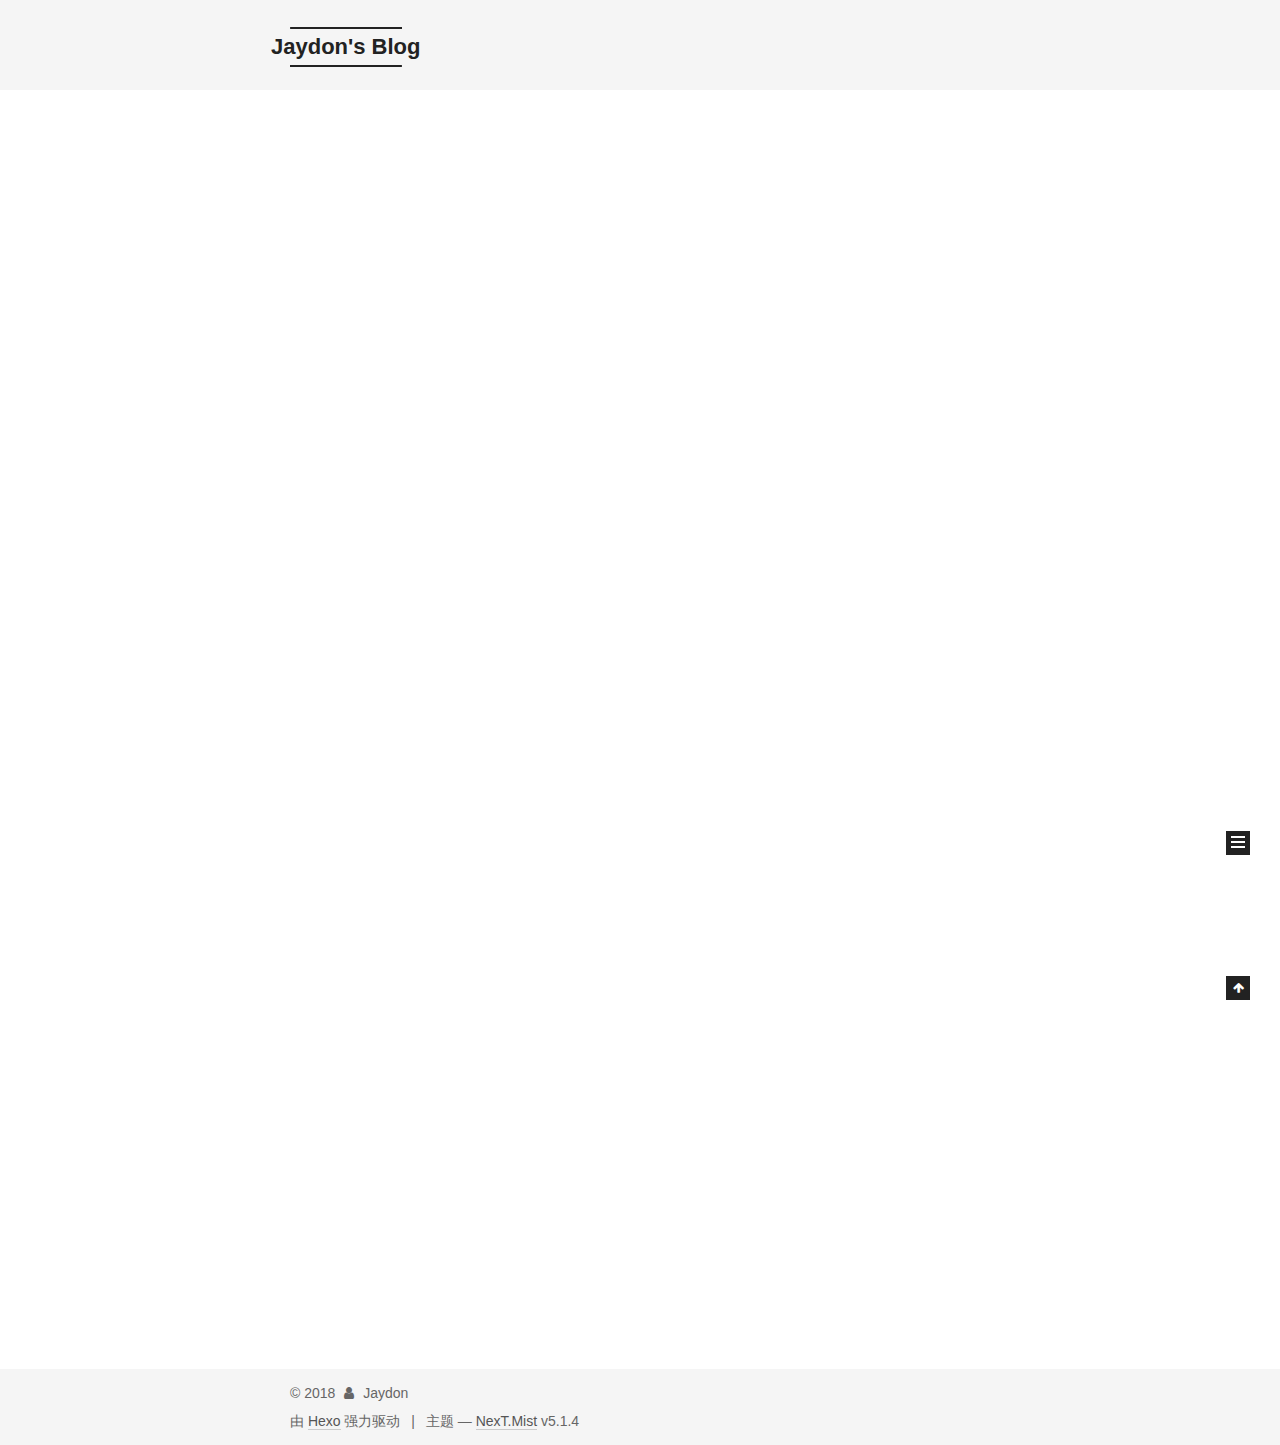
<file: index.html>
<!DOCTYPE html>



  


<html class="theme-next mist use-motion" lang="zh-Hans">
<head>
  <meta charset="UTF-8"/>
<meta http-equiv="X-UA-Compatible" content="IE=edge" />
<meta name="viewport" content="width=device-width, initial-scale=1, maximum-scale=1"/>
<meta name="theme-color" content="#222">









<meta http-equiv="Cache-Control" content="no-transform" />
<meta http-equiv="Cache-Control" content="no-siteapp" />
















  
  
  <link href="/lib/fancybox/source/jquery.fancybox.css?v=2.1.5" rel="stylesheet" type="text/css" />







<link href="/lib/font-awesome/css/font-awesome.min.css?v=4.6.2" rel="stylesheet" type="text/css" />

<link href="/css/main.css?v=5.1.4" rel="stylesheet" type="text/css" />


  <link rel="apple-touch-icon" sizes="180x180" href="/images/apple-touch-icon-next.png?v=5.1.4">


  <link rel="icon" type="image/png" sizes="32x32" href="/images/favicon-32x32-next.png?v=5.1.4">


  <link rel="icon" type="image/png" sizes="16x16" href="/images/favicon-16x16-next.png?v=5.1.4">


  <link rel="mask-icon" href="/images/logo.svg?v=5.1.4" color="#222">





  <meta name="keywords" content="Hexo, NexT" />










<meta property="og:type" content="website">
<meta property="og:title" content="Jaydon&#39;s Blog">
<meta property="og:url" content="http://yoursite.com/index.html">
<meta property="og:site_name" content="Jaydon&#39;s Blog">
<meta property="og:locale" content="zh-Hans">
<meta name="twitter:card" content="summary">
<meta name="twitter:title" content="Jaydon&#39;s Blog">



<script type="text/javascript" id="hexo.configurations">
  var NexT = window.NexT || {};
  var CONFIG = {
    root: '/',
    scheme: 'Mist',
    version: '5.1.4',
    sidebar: {"position":"left","display":"post","offset":12,"b2t":false,"scrollpercent":false,"onmobile":false},
    fancybox: true,
    tabs: true,
    motion: {"enable":true,"async":false,"transition":{"post_block":"fadeIn","post_header":"slideDownIn","post_body":"slideDownIn","coll_header":"slideLeftIn","sidebar":"slideUpIn"}},
    duoshuo: {
      userId: '0',
      author: '博主'
    },
    algolia: {
      applicationID: '',
      apiKey: '',
      indexName: '',
      hits: {"per_page":10},
      labels: {"input_placeholder":"Search for Posts","hits_empty":"We didn't find any results for the search: ${query}","hits_stats":"${hits} results found in ${time} ms"}
    }
  };
</script>



  <link rel="canonical" href="http://yoursite.com/"/>





  <title>Jaydon's Blog</title>
  








</head>

<body itemscope itemtype="http://schema.org/WebPage" lang="zh-Hans">

  
  
    
  

  <div class="container sidebar-position-left 
  page-home">
    <div class="headband"></div>

    <header id="header" class="header" itemscope itemtype="http://schema.org/WPHeader">
      <div class="header-inner"><div class="site-brand-wrapper">
  <div class="site-meta ">
    

    <div class="custom-logo-site-title">
      <a href="/"  class="brand" rel="start">
        <span class="logo-line-before"><i></i></span>
        <span class="site-title">Jaydon's Blog</span>
        <span class="logo-line-after"><i></i></span>
      </a>
    </div>
      
        <p class="site-subtitle"></p>
      
  </div>

  <div class="site-nav-toggle">
    <button>
      <span class="btn-bar"></span>
      <span class="btn-bar"></span>
      <span class="btn-bar"></span>
    </button>
  </div>
</div>

<nav class="site-nav">
  

  
    <ul id="menu" class="menu">
      
        
        <li class="menu-item menu-item-home">
          <a href="/" rel="section">
            
              <i class="menu-item-icon fa fa-fw fa-home"></i> <br />
            
            首页
          </a>
        </li>
      
        
        <li class="menu-item menu-item-archives">
          <a href="/archives/" rel="section">
            
              <i class="menu-item-icon fa fa-fw fa-archive"></i> <br />
            
            归档
          </a>
        </li>
      

      
    </ul>
  

  
</nav>



 </div>
    </header>

    <main id="main" class="main">
      <div class="main-inner">
        <div class="content-wrap">
          <div id="content" class="content">
            
  <section id="posts" class="posts-expand">
    
      

  

  
  
  

  <article class="post post-type-normal" itemscope itemtype="http://schema.org/Article">
  
  
  
  <div class="post-block">
    <link itemprop="mainEntityOfPage" href="http://yoursite.com/2018/05/20/test-my-site/">

    <span hidden itemprop="author" itemscope itemtype="http://schema.org/Person">
      <meta itemprop="name" content="Jaydon">
      <meta itemprop="description" content="">
      <meta itemprop="image" content="/images/avatar.gif">
    </span>

    <span hidden itemprop="publisher" itemscope itemtype="http://schema.org/Organization">
      <meta itemprop="name" content="Jaydon's Blog">
    </span>

    
      <header class="post-header">

        
        
          <h1 class="post-title" itemprop="name headline">
                
                <a class="post-title-link" href="/2018/05/20/test-my-site/" itemprop="url">test_my_site</a></h1>
        

        <div class="post-meta">
          <span class="post-time">
            
              <span class="post-meta-item-icon">
                <i class="fa fa-calendar-o"></i>
              </span>
              
                <span class="post-meta-item-text">发表于</span>
              
              <time title="创建于" itemprop="dateCreated datePublished" datetime="2018-05-20T15:51:15+08:00">
                2018-05-20
              </time>
            

            

            
          </span>

          

          
            
          

          
          
             <span id="/2018/05/20/test-my-site/" class="leancloud_visitors" data-flag-title="test_my_site">
               <span class="post-meta-divider">|</span>
               <span class="post-meta-item-icon">
                 <i class="fa fa-eye"></i>
               </span>
               
                 <span class="post-meta-item-text">阅读次数&#58;</span>
               
                 <span class="leancloud-visitors-count"></span>
             </span>
          

          

          

          

        </div>
      </header>
    

    
    
    
    <div class="post-body" itemprop="articleBody">

      
      

      
        
          
            
          
        
      
    </div>
    
    
    

    

    

    

    <footer class="post-footer">
      

      

      

      
      
        <div class="post-eof"></div>
      
    </footer>
  </div>
  
  
  
  </article>


    
      

  

  
  
  

  <article class="post post-type-normal" itemscope itemtype="http://schema.org/Article">
  
  
  
  <div class="post-block">
    <link itemprop="mainEntityOfPage" href="http://yoursite.com/2018/05/20/hello-world/">

    <span hidden itemprop="author" itemscope itemtype="http://schema.org/Person">
      <meta itemprop="name" content="Jaydon">
      <meta itemprop="description" content="">
      <meta itemprop="image" content="/images/avatar.gif">
    </span>

    <span hidden itemprop="publisher" itemscope itemtype="http://schema.org/Organization">
      <meta itemprop="name" content="Jaydon's Blog">
    </span>

    
      <header class="post-header">

        
        
          <h1 class="post-title" itemprop="name headline">
                
                <a class="post-title-link" href="/2018/05/20/hello-world/" itemprop="url">Hello World</a></h1>
        

        <div class="post-meta">
          <span class="post-time">
            
              <span class="post-meta-item-icon">
                <i class="fa fa-calendar-o"></i>
              </span>
              
                <span class="post-meta-item-text">发表于</span>
              
              <time title="创建于" itemprop="dateCreated datePublished" datetime="2018-05-20T15:50:12+08:00">
                2018-05-20
              </time>
            

            

            
          </span>

          

          
            
          

          
          
             <span id="/2018/05/20/hello-world/" class="leancloud_visitors" data-flag-title="Hello World">
               <span class="post-meta-divider">|</span>
               <span class="post-meta-item-icon">
                 <i class="fa fa-eye"></i>
               </span>
               
                 <span class="post-meta-item-text">阅读次数&#58;</span>
               
                 <span class="leancloud-visitors-count"></span>
             </span>
          

          

          

          

        </div>
      </header>
    

    
    
    
    <div class="post-body" itemprop="articleBody">

      
      

      
        
          
            <p>Welcome to <a href="https://hexo.io/" target="_blank" rel="noopener">Hexo</a>! This is your very first post. Check <a href="https://hexo.io/docs/" target="_blank" rel="noopener">documentation</a> for more info. If you get any problems when using Hexo, you can find the answer in <a href="https://hexo.io/docs/troubleshooting.html" target="_blank" rel="noopener">troubleshooting</a> or you can ask me on <a href="https://github.com/hexojs/hexo/issues" target="_blank" rel="noopener">GitHub</a>.</p>
<h2 id="Quick-Start"><a href="#Quick-Start" class="headerlink" title="Quick Start"></a>Quick Start</h2><h3 id="Create-a-new-post"><a href="#Create-a-new-post" class="headerlink" title="Create a new post"></a>Create a new post</h3><figure class="highlight bash"><table><tr><td class="gutter"><pre><span class="line">1</span><br></pre></td><td class="code"><pre><span class="line">$ hexo new <span class="string">"My New Post"</span></span><br></pre></td></tr></table></figure>
<p>More info: <a href="https://hexo.io/docs/writing.html" target="_blank" rel="noopener">Writing</a></p>
<h3 id="Run-server"><a href="#Run-server" class="headerlink" title="Run server"></a>Run server</h3><figure class="highlight bash"><table><tr><td class="gutter"><pre><span class="line">1</span><br></pre></td><td class="code"><pre><span class="line">$ hexo server</span><br></pre></td></tr></table></figure>
<p>More info: <a href="https://hexo.io/docs/server.html" target="_blank" rel="noopener">Server</a></p>
<h3 id="Generate-static-files"><a href="#Generate-static-files" class="headerlink" title="Generate static files"></a>Generate static files</h3><figure class="highlight bash"><table><tr><td class="gutter"><pre><span class="line">1</span><br></pre></td><td class="code"><pre><span class="line">$ hexo generate</span><br></pre></td></tr></table></figure>
<p>More info: <a href="https://hexo.io/docs/generating.html" target="_blank" rel="noopener">Generating</a></p>
<h3 id="Deploy-to-remote-sites"><a href="#Deploy-to-remote-sites" class="headerlink" title="Deploy to remote sites"></a>Deploy to remote sites</h3><figure class="highlight bash"><table><tr><td class="gutter"><pre><span class="line">1</span><br></pre></td><td class="code"><pre><span class="line">$ hexo deploy</span><br></pre></td></tr></table></figure>
<p>More info: <a href="https://hexo.io/docs/deployment.html" target="_blank" rel="noopener">Deployment</a></p>

          
        
      
    </div>
    
    
    

    

    

    

    <footer class="post-footer">
      

      

      

      
      
        <div class="post-eof"></div>
      
    </footer>
  </div>
  
  
  
  </article>


    
  </section>

  


          </div>
          


          

        </div>
        
          
  
  <div class="sidebar-toggle">
    <div class="sidebar-toggle-line-wrap">
      <span class="sidebar-toggle-line sidebar-toggle-line-first"></span>
      <span class="sidebar-toggle-line sidebar-toggle-line-middle"></span>
      <span class="sidebar-toggle-line sidebar-toggle-line-last"></span>
    </div>
  </div>

  <aside id="sidebar" class="sidebar">
    
    <div class="sidebar-inner">

      

      

      <section class="site-overview-wrap sidebar-panel sidebar-panel-active">
        <div class="site-overview">
          <div class="site-author motion-element" itemprop="author" itemscope itemtype="http://schema.org/Person">
            
              <p class="site-author-name" itemprop="name">Jaydon</p>
              <p class="site-description motion-element" itemprop="description"></p>
          </div>

          <nav class="site-state motion-element">

            
              <div class="site-state-item site-state-posts">
              
                <a href="/archives/">
              
                  <span class="site-state-item-count">2</span>
                  <span class="site-state-item-name">日志</span>
                </a>
              </div>
            

            

            

          </nav>

          

          

          
          

          
          

          

        </div>
      </section>

      

      

    </div>
  </aside>


        
      </div>
    </main>

    <footer id="footer" class="footer">
      <div class="footer-inner">
        <div class="copyright">&copy; <span itemprop="copyrightYear">2018</span>
  <span class="with-love">
    <i class="fa fa-user"></i>
  </span>
  <span class="author" itemprop="copyrightHolder">Jaydon</span>

  
</div>


  <div class="powered-by">由 <a class="theme-link" target="_blank" href="https://hexo.io">Hexo</a> 强力驱动</div>



  <span class="post-meta-divider">|</span>



  <div class="theme-info">主题 &mdash; <a class="theme-link" target="_blank" href="https://github.com/iissnan/hexo-theme-next">NexT.Mist</a> v5.1.4</div>




        







        
      </div>
    </footer>

    
      <div class="back-to-top">
        <i class="fa fa-arrow-up"></i>
        
      </div>
    

    

  </div>

  

<script type="text/javascript">
  if (Object.prototype.toString.call(window.Promise) !== '[object Function]') {
    window.Promise = null;
  }
</script>









  












  
  
    <script type="text/javascript" src="/lib/jquery/index.js?v=2.1.3"></script>
  

  
  
    <script type="text/javascript" src="/lib/fastclick/lib/fastclick.min.js?v=1.0.6"></script>
  

  
  
    <script type="text/javascript" src="/lib/jquery_lazyload/jquery.lazyload.js?v=1.9.7"></script>
  

  
  
    <script type="text/javascript" src="/lib/velocity/velocity.min.js?v=1.2.1"></script>
  

  
  
    <script type="text/javascript" src="/lib/velocity/velocity.ui.min.js?v=1.2.1"></script>
  

  
  
    <script type="text/javascript" src="/lib/fancybox/source/jquery.fancybox.pack.js?v=2.1.5"></script>
  


  


  <script type="text/javascript" src="/js/src/utils.js?v=5.1.4"></script>

  <script type="text/javascript" src="/js/src/motion.js?v=5.1.4"></script>



  
  

  

  


  <script type="text/javascript" src="/js/src/bootstrap.js?v=5.1.4"></script>



  


  




	





  





  












  





  

  
  <script src="https://cdn1.lncld.net/static/js/av-core-mini-0.6.4.js"></script>
  <script>AV.initialize("VWWiW6R28MJQiFze7Guunl2O-gzGzoHsz", "YFIaRroh2pTRQ7T59sVFHTlN");</script>
  <script>
    function showTime(Counter) {
      var query = new AV.Query(Counter);
      var entries = [];
      var $visitors = $(".leancloud_visitors");

      $visitors.each(function () {
        entries.push( $(this).attr("id").trim() );
      });

      query.containedIn('url', entries);
      query.find()
        .done(function (results) {
          var COUNT_CONTAINER_REF = '.leancloud-visitors-count';

          if (results.length === 0) {
            $visitors.find(COUNT_CONTAINER_REF).text(0);
            return;
          }

          for (var i = 0; i < results.length; i++) {
            var item = results[i];
            var url = item.get('url');
            var time = item.get('time');
            var element = document.getElementById(url);

            $(element).find(COUNT_CONTAINER_REF).text(time);
          }
          for(var i = 0; i < entries.length; i++) {
            var url = entries[i];
            var element = document.getElementById(url);
            var countSpan = $(element).find(COUNT_CONTAINER_REF);
            if( countSpan.text() == '') {
              countSpan.text(0);
            }
          }
        })
        .fail(function (object, error) {
          console.log("Error: " + error.code + " " + error.message);
        });
    }

    function addCount(Counter) {
      var $visitors = $(".leancloud_visitors");
      var url = $visitors.attr('id').trim();
      var title = $visitors.attr('data-flag-title').trim();
      var query = new AV.Query(Counter);

      query.equalTo("url", url);
      query.find({
        success: function(results) {
          if (results.length > 0) {
            var counter = results[0];
            counter.fetchWhenSave(true);
            counter.increment("time");
            counter.save(null, {
              success: function(counter) {
                var $element = $(document.getElementById(url));
                $element.find('.leancloud-visitors-count').text(counter.get('time'));
              },
              error: function(counter, error) {
                console.log('Failed to save Visitor num, with error message: ' + error.message);
              }
            });
          } else {
            var newcounter = new Counter();
            /* Set ACL */
            var acl = new AV.ACL();
            acl.setPublicReadAccess(true);
            acl.setPublicWriteAccess(true);
            newcounter.setACL(acl);
            /* End Set ACL */
            newcounter.set("title", title);
            newcounter.set("url", url);
            newcounter.set("time", 1);
            newcounter.save(null, {
              success: function(newcounter) {
                var $element = $(document.getElementById(url));
                $element.find('.leancloud-visitors-count').text(newcounter.get('time'));
              },
              error: function(newcounter, error) {
                console.log('Failed to create');
              }
            });
          }
        },
        error: function(error) {
          console.log('Error:' + error.code + " " + error.message);
        }
      });
    }

    $(function() {
      var Counter = AV.Object.extend("Counter");
      if ($('.leancloud_visitors').length == 1) {
        addCount(Counter);
      } else if ($('.post-title-link').length > 1) {
        showTime(Counter);
      }
    });
  </script>



  

  

  
  

  

  

  

</body>
</html>
</file>
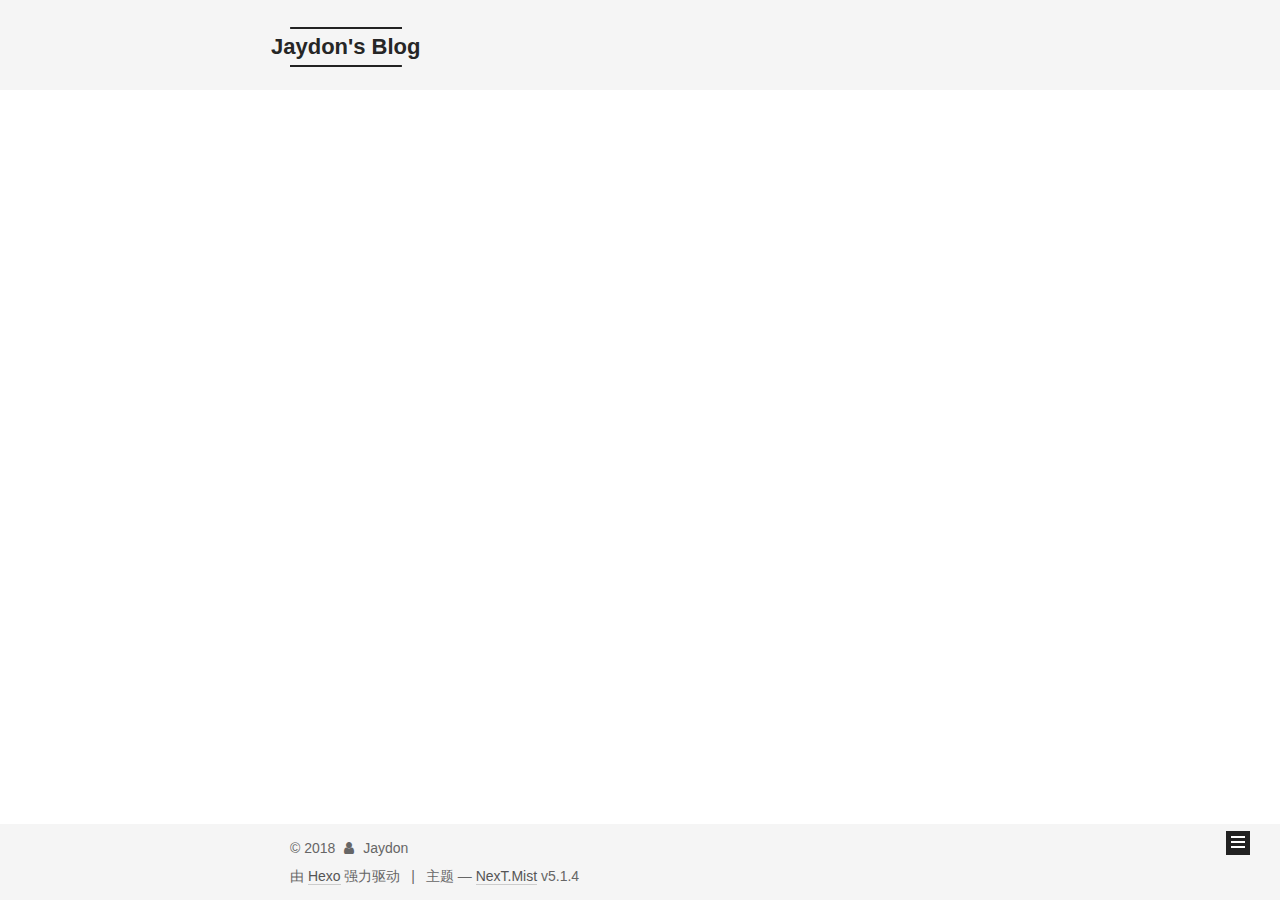
<file: archives/index.html>
<!DOCTYPE html>



  


<html class="theme-next mist use-motion" lang="zh-Hans">
<head>
  <meta charset="UTF-8"/>
<meta http-equiv="X-UA-Compatible" content="IE=edge" />
<meta name="viewport" content="width=device-width, initial-scale=1, maximum-scale=1"/>
<meta name="theme-color" content="#222">









<meta http-equiv="Cache-Control" content="no-transform" />
<meta http-equiv="Cache-Control" content="no-siteapp" />
















  
  
  <link href="/lib/fancybox/source/jquery.fancybox.css?v=2.1.5" rel="stylesheet" type="text/css" />







<link href="/lib/font-awesome/css/font-awesome.min.css?v=4.6.2" rel="stylesheet" type="text/css" />

<link href="/css/main.css?v=5.1.4" rel="stylesheet" type="text/css" />


  <link rel="apple-touch-icon" sizes="180x180" href="/images/apple-touch-icon-next.png?v=5.1.4">


  <link rel="icon" type="image/png" sizes="32x32" href="/images/favicon-32x32-next.png?v=5.1.4">


  <link rel="icon" type="image/png" sizes="16x16" href="/images/favicon-16x16-next.png?v=5.1.4">


  <link rel="mask-icon" href="/images/logo.svg?v=5.1.4" color="#222">





  <meta name="keywords" content="Hexo, NexT" />










<meta property="og:type" content="website">
<meta property="og:title" content="Jaydon&#39;s Blog">
<meta property="og:url" content="http://yoursite.com/archives/index.html">
<meta property="og:site_name" content="Jaydon&#39;s Blog">
<meta property="og:locale" content="zh-Hans">
<meta name="twitter:card" content="summary">
<meta name="twitter:title" content="Jaydon&#39;s Blog">



<script type="text/javascript" id="hexo.configurations">
  var NexT = window.NexT || {};
  var CONFIG = {
    root: '/',
    scheme: 'Mist',
    version: '5.1.4',
    sidebar: {"position":"left","display":"post","offset":12,"b2t":false,"scrollpercent":false,"onmobile":false},
    fancybox: true,
    tabs: true,
    motion: {"enable":true,"async":false,"transition":{"post_block":"fadeIn","post_header":"slideDownIn","post_body":"slideDownIn","coll_header":"slideLeftIn","sidebar":"slideUpIn"}},
    duoshuo: {
      userId: '0',
      author: '博主'
    },
    algolia: {
      applicationID: '',
      apiKey: '',
      indexName: '',
      hits: {"per_page":10},
      labels: {"input_placeholder":"Search for Posts","hits_empty":"We didn't find any results for the search: ${query}","hits_stats":"${hits} results found in ${time} ms"}
    }
  };
</script>



  <link rel="canonical" href="http://yoursite.com/archives/"/>





  <title>归档 | Jaydon's Blog</title>
  








</head>

<body itemscope itemtype="http://schema.org/WebPage" lang="zh-Hans">

  
  
    
  

  <div class="container sidebar-position-left page-archive">
    <div class="headband"></div>

    <header id="header" class="header" itemscope itemtype="http://schema.org/WPHeader">
      <div class="header-inner"><div class="site-brand-wrapper">
  <div class="site-meta ">
    

    <div class="custom-logo-site-title">
      <a href="/"  class="brand" rel="start">
        <span class="logo-line-before"><i></i></span>
        <span class="site-title">Jaydon's Blog</span>
        <span class="logo-line-after"><i></i></span>
      </a>
    </div>
      
        <p class="site-subtitle"></p>
      
  </div>

  <div class="site-nav-toggle">
    <button>
      <span class="btn-bar"></span>
      <span class="btn-bar"></span>
      <span class="btn-bar"></span>
    </button>
  </div>
</div>

<nav class="site-nav">
  

  
    <ul id="menu" class="menu">
      
        
        <li class="menu-item menu-item-home">
          <a href="/" rel="section">
            
              <i class="menu-item-icon fa fa-fw fa-home"></i> <br />
            
            首页
          </a>
        </li>
      
        
        <li class="menu-item menu-item-archives">
          <a href="/archives/" rel="section">
            
              <i class="menu-item-icon fa fa-fw fa-archive"></i> <br />
            
            归档
          </a>
        </li>
      

      
    </ul>
  

  
</nav>



 </div>
    </header>

    <main id="main" class="main">
      <div class="main-inner">
        <div class="content-wrap">
          <div id="content" class="content">
            

  
  
  
  <div class="post-block archive">
    <div id="posts" class="posts-collapse">
      <span class="archive-move-on"></span>

      <span class="archive-page-counter">
        
        
        
          
        
        嗯..! 目前共计 2 篇日志。 继续努力。
      </span>

      

        
        
        

        
          
          <div class="collection-title">
            <h1 class="archive-year" id="archive-year-2018">2018</h1>
          </div>
        
        

        

  <article class="post post-type-normal" itemscope itemtype="http://schema.org/Article">
    <header class="post-header">

      <h2 class="post-title">
        
            <a class="post-title-link" href="/2018/05/20/test-my-site/" itemprop="url">
              
                <span itemprop="name">test_my_site</span>
              
            </a>
        
      </h2>

      <div class="post-meta">
        <time class="post-time" itemprop="dateCreated"
              datetime="2018-05-20T15:51:15+08:00"
              content="2018-05-20" >
          05-20
        </time>
      </div>

    </header>
  </article>



      

        
        
        

        
        

        

  <article class="post post-type-normal" itemscope itemtype="http://schema.org/Article">
    <header class="post-header">

      <h2 class="post-title">
        
            <a class="post-title-link" href="/2018/05/20/hello-world/" itemprop="url">
              
                <span itemprop="name">Hello World</span>
              
            </a>
        
      </h2>

      <div class="post-meta">
        <time class="post-time" itemprop="dateCreated"
              datetime="2018-05-20T15:50:12+08:00"
              content="2018-05-20" >
          05-20
        </time>
      </div>

    </header>
  </article>



      

    </div>
  </div>
  
  
  

  



          </div>
          


          

        </div>
        
          
  
  <div class="sidebar-toggle">
    <div class="sidebar-toggle-line-wrap">
      <span class="sidebar-toggle-line sidebar-toggle-line-first"></span>
      <span class="sidebar-toggle-line sidebar-toggle-line-middle"></span>
      <span class="sidebar-toggle-line sidebar-toggle-line-last"></span>
    </div>
  </div>

  <aside id="sidebar" class="sidebar">
    
    <div class="sidebar-inner">

      

      

      <section class="site-overview-wrap sidebar-panel sidebar-panel-active">
        <div class="site-overview">
          <div class="site-author motion-element" itemprop="author" itemscope itemtype="http://schema.org/Person">
            
              <p class="site-author-name" itemprop="name">Jaydon</p>
              <p class="site-description motion-element" itemprop="description"></p>
          </div>

          <nav class="site-state motion-element">

            
              <div class="site-state-item site-state-posts">
              
                <a href="/archives/">
              
                  <span class="site-state-item-count">2</span>
                  <span class="site-state-item-name">日志</span>
                </a>
              </div>
            

            

            

          </nav>

          

          

          
          

          
          

          

        </div>
      </section>

      

      

    </div>
  </aside>


        
      </div>
    </main>

    <footer id="footer" class="footer">
      <div class="footer-inner">
        <div class="copyright">&copy; <span itemprop="copyrightYear">2018</span>
  <span class="with-love">
    <i class="fa fa-user"></i>
  </span>
  <span class="author" itemprop="copyrightHolder">Jaydon</span>

  
</div>


  <div class="powered-by">由 <a class="theme-link" target="_blank" href="https://hexo.io">Hexo</a> 强力驱动</div>



  <span class="post-meta-divider">|</span>



  <div class="theme-info">主题 &mdash; <a class="theme-link" target="_blank" href="https://github.com/iissnan/hexo-theme-next">NexT.Mist</a> v5.1.4</div>




        







        
      </div>
    </footer>

    
      <div class="back-to-top">
        <i class="fa fa-arrow-up"></i>
        
      </div>
    

    

  </div>

  

<script type="text/javascript">
  if (Object.prototype.toString.call(window.Promise) !== '[object Function]') {
    window.Promise = null;
  }
</script>









  












  
  
    <script type="text/javascript" src="/lib/jquery/index.js?v=2.1.3"></script>
  

  
  
    <script type="text/javascript" src="/lib/fastclick/lib/fastclick.min.js?v=1.0.6"></script>
  

  
  
    <script type="text/javascript" src="/lib/jquery_lazyload/jquery.lazyload.js?v=1.9.7"></script>
  

  
  
    <script type="text/javascript" src="/lib/velocity/velocity.min.js?v=1.2.1"></script>
  

  
  
    <script type="text/javascript" src="/lib/velocity/velocity.ui.min.js?v=1.2.1"></script>
  

  
  
    <script type="text/javascript" src="/lib/fancybox/source/jquery.fancybox.pack.js?v=2.1.5"></script>
  


  


  <script type="text/javascript" src="/js/src/utils.js?v=5.1.4"></script>

  <script type="text/javascript" src="/js/src/motion.js?v=5.1.4"></script>



  
  

  

  


  <script type="text/javascript" src="/js/src/bootstrap.js?v=5.1.4"></script>



  


  




	





  





  












  





  

  
  <script src="https://cdn1.lncld.net/static/js/av-core-mini-0.6.4.js"></script>
  <script>AV.initialize("VWWiW6R28MJQiFze7Guunl2O-gzGzoHsz", "YFIaRroh2pTRQ7T59sVFHTlN");</script>
  <script>
    function showTime(Counter) {
      var query = new AV.Query(Counter);
      var entries = [];
      var $visitors = $(".leancloud_visitors");

      $visitors.each(function () {
        entries.push( $(this).attr("id").trim() );
      });

      query.containedIn('url', entries);
      query.find()
        .done(function (results) {
          var COUNT_CONTAINER_REF = '.leancloud-visitors-count';

          if (results.length === 0) {
            $visitors.find(COUNT_CONTAINER_REF).text(0);
            return;
          }

          for (var i = 0; i < results.length; i++) {
            var item = results[i];
            var url = item.get('url');
            var time = item.get('time');
            var element = document.getElementById(url);

            $(element).find(COUNT_CONTAINER_REF).text(time);
          }
          for(var i = 0; i < entries.length; i++) {
            var url = entries[i];
            var element = document.getElementById(url);
            var countSpan = $(element).find(COUNT_CONTAINER_REF);
            if( countSpan.text() == '') {
              countSpan.text(0);
            }
          }
        })
        .fail(function (object, error) {
          console.log("Error: " + error.code + " " + error.message);
        });
    }

    function addCount(Counter) {
      var $visitors = $(".leancloud_visitors");
      var url = $visitors.attr('id').trim();
      var title = $visitors.attr('data-flag-title').trim();
      var query = new AV.Query(Counter);

      query.equalTo("url", url);
      query.find({
        success: function(results) {
          if (results.length > 0) {
            var counter = results[0];
            counter.fetchWhenSave(true);
            counter.increment("time");
            counter.save(null, {
              success: function(counter) {
                var $element = $(document.getElementById(url));
                $element.find('.leancloud-visitors-count').text(counter.get('time'));
              },
              error: function(counter, error) {
                console.log('Failed to save Visitor num, with error message: ' + error.message);
              }
            });
          } else {
            var newcounter = new Counter();
            /* Set ACL */
            var acl = new AV.ACL();
            acl.setPublicReadAccess(true);
            acl.setPublicWriteAccess(true);
            newcounter.setACL(acl);
            /* End Set ACL */
            newcounter.set("title", title);
            newcounter.set("url", url);
            newcounter.set("time", 1);
            newcounter.save(null, {
              success: function(newcounter) {
                var $element = $(document.getElementById(url));
                $element.find('.leancloud-visitors-count').text(newcounter.get('time'));
              },
              error: function(newcounter, error) {
                console.log('Failed to create');
              }
            });
          }
        },
        error: function(error) {
          console.log('Error:' + error.code + " " + error.message);
        }
      });
    }

    $(function() {
      var Counter = AV.Object.extend("Counter");
      if ($('.leancloud_visitors').length == 1) {
        addCount(Counter);
      } else if ($('.post-title-link').length > 1) {
        showTime(Counter);
      }
    });
  </script>



  

  

  
  

  

  

  

</body>
</html>
</file>
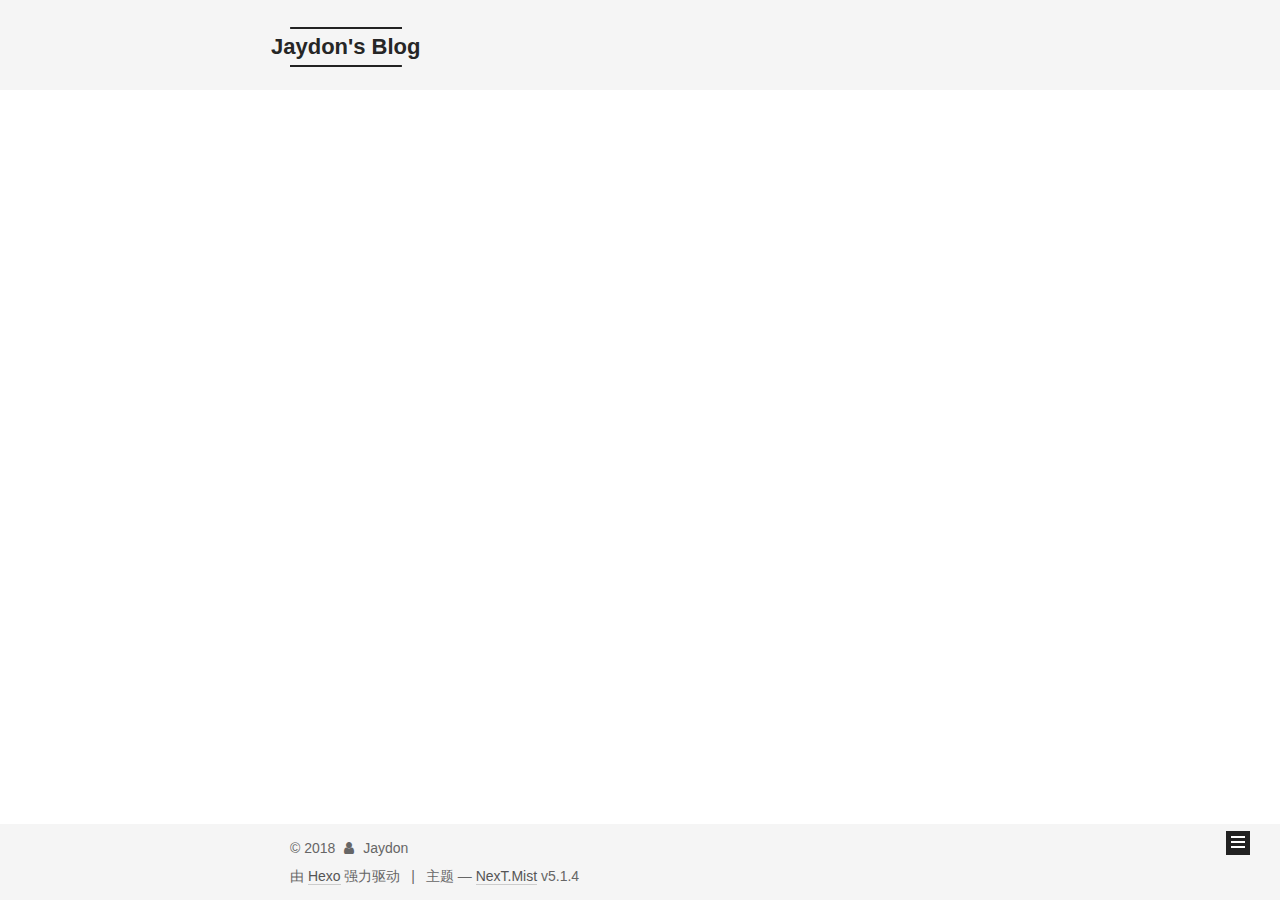
<file: archives/2018/index.html>
<!DOCTYPE html>



  


<html class="theme-next mist use-motion" lang="zh-Hans">
<head>
  <meta charset="UTF-8"/>
<meta http-equiv="X-UA-Compatible" content="IE=edge" />
<meta name="viewport" content="width=device-width, initial-scale=1, maximum-scale=1"/>
<meta name="theme-color" content="#222">









<meta http-equiv="Cache-Control" content="no-transform" />
<meta http-equiv="Cache-Control" content="no-siteapp" />
















  
  
  <link href="/lib/fancybox/source/jquery.fancybox.css?v=2.1.5" rel="stylesheet" type="text/css" />







<link href="/lib/font-awesome/css/font-awesome.min.css?v=4.6.2" rel="stylesheet" type="text/css" />

<link href="/css/main.css?v=5.1.4" rel="stylesheet" type="text/css" />


  <link rel="apple-touch-icon" sizes="180x180" href="/images/apple-touch-icon-next.png?v=5.1.4">


  <link rel="icon" type="image/png" sizes="32x32" href="/images/favicon-32x32-next.png?v=5.1.4">


  <link rel="icon" type="image/png" sizes="16x16" href="/images/favicon-16x16-next.png?v=5.1.4">


  <link rel="mask-icon" href="/images/logo.svg?v=5.1.4" color="#222">





  <meta name="keywords" content="Hexo, NexT" />










<meta property="og:type" content="website">
<meta property="og:title" content="Jaydon&#39;s Blog">
<meta property="og:url" content="http://yoursite.com/archives/2018/index.html">
<meta property="og:site_name" content="Jaydon&#39;s Blog">
<meta property="og:locale" content="zh-Hans">
<meta name="twitter:card" content="summary">
<meta name="twitter:title" content="Jaydon&#39;s Blog">



<script type="text/javascript" id="hexo.configurations">
  var NexT = window.NexT || {};
  var CONFIG = {
    root: '/',
    scheme: 'Mist',
    version: '5.1.4',
    sidebar: {"position":"left","display":"post","offset":12,"b2t":false,"scrollpercent":false,"onmobile":false},
    fancybox: true,
    tabs: true,
    motion: {"enable":true,"async":false,"transition":{"post_block":"fadeIn","post_header":"slideDownIn","post_body":"slideDownIn","coll_header":"slideLeftIn","sidebar":"slideUpIn"}},
    duoshuo: {
      userId: '0',
      author: '博主'
    },
    algolia: {
      applicationID: '',
      apiKey: '',
      indexName: '',
      hits: {"per_page":10},
      labels: {"input_placeholder":"Search for Posts","hits_empty":"We didn't find any results for the search: ${query}","hits_stats":"${hits} results found in ${time} ms"}
    }
  };
</script>



  <link rel="canonical" href="http://yoursite.com/archives/2018/"/>





  <title>归档 | Jaydon's Blog</title>
  








</head>

<body itemscope itemtype="http://schema.org/WebPage" lang="zh-Hans">

  
  
    
  

  <div class="container sidebar-position-left page-archive">
    <div class="headband"></div>

    <header id="header" class="header" itemscope itemtype="http://schema.org/WPHeader">
      <div class="header-inner"><div class="site-brand-wrapper">
  <div class="site-meta ">
    

    <div class="custom-logo-site-title">
      <a href="/"  class="brand" rel="start">
        <span class="logo-line-before"><i></i></span>
        <span class="site-title">Jaydon's Blog</span>
        <span class="logo-line-after"><i></i></span>
      </a>
    </div>
      
        <p class="site-subtitle"></p>
      
  </div>

  <div class="site-nav-toggle">
    <button>
      <span class="btn-bar"></span>
      <span class="btn-bar"></span>
      <span class="btn-bar"></span>
    </button>
  </div>
</div>

<nav class="site-nav">
  

  
    <ul id="menu" class="menu">
      
        
        <li class="menu-item menu-item-home">
          <a href="/" rel="section">
            
              <i class="menu-item-icon fa fa-fw fa-home"></i> <br />
            
            首页
          </a>
        </li>
      
        
        <li class="menu-item menu-item-archives">
          <a href="/archives/" rel="section">
            
              <i class="menu-item-icon fa fa-fw fa-archive"></i> <br />
            
            归档
          </a>
        </li>
      

      
    </ul>
  

  
</nav>



 </div>
    </header>

    <main id="main" class="main">
      <div class="main-inner">
        <div class="content-wrap">
          <div id="content" class="content">
            

  
  
  
  <div class="post-block archive">
    <div id="posts" class="posts-collapse">
      <span class="archive-move-on"></span>

      <span class="archive-page-counter">
        
        
        
          
        
        嗯..! 目前共计 2 篇日志。 继续努力。
      </span>

      

        
        
        

        
          
          <div class="collection-title">
            <h1 class="archive-year" id="archive-year-2018">2018</h1>
          </div>
        
        

        

  <article class="post post-type-normal" itemscope itemtype="http://schema.org/Article">
    <header class="post-header">

      <h2 class="post-title">
        
            <a class="post-title-link" href="/2018/05/20/test-my-site/" itemprop="url">
              
                <span itemprop="name">test_my_site</span>
              
            </a>
        
      </h2>

      <div class="post-meta">
        <time class="post-time" itemprop="dateCreated"
              datetime="2018-05-20T15:51:15+08:00"
              content="2018-05-20" >
          05-20
        </time>
      </div>

    </header>
  </article>



      

        
        
        

        
        

        

  <article class="post post-type-normal" itemscope itemtype="http://schema.org/Article">
    <header class="post-header">

      <h2 class="post-title">
        
            <a class="post-title-link" href="/2018/05/20/hello-world/" itemprop="url">
              
                <span itemprop="name">Hello World</span>
              
            </a>
        
      </h2>

      <div class="post-meta">
        <time class="post-time" itemprop="dateCreated"
              datetime="2018-05-20T15:50:12+08:00"
              content="2018-05-20" >
          05-20
        </time>
      </div>

    </header>
  </article>



      

    </div>
  </div>
  
  
  

  



          </div>
          


          

        </div>
        
          
  
  <div class="sidebar-toggle">
    <div class="sidebar-toggle-line-wrap">
      <span class="sidebar-toggle-line sidebar-toggle-line-first"></span>
      <span class="sidebar-toggle-line sidebar-toggle-line-middle"></span>
      <span class="sidebar-toggle-line sidebar-toggle-line-last"></span>
    </div>
  </div>

  <aside id="sidebar" class="sidebar">
    
    <div class="sidebar-inner">

      

      

      <section class="site-overview-wrap sidebar-panel sidebar-panel-active">
        <div class="site-overview">
          <div class="site-author motion-element" itemprop="author" itemscope itemtype="http://schema.org/Person">
            
              <p class="site-author-name" itemprop="name">Jaydon</p>
              <p class="site-description motion-element" itemprop="description"></p>
          </div>

          <nav class="site-state motion-element">

            
              <div class="site-state-item site-state-posts">
              
                <a href="/archives/">
              
                  <span class="site-state-item-count">2</span>
                  <span class="site-state-item-name">日志</span>
                </a>
              </div>
            

            

            

          </nav>

          

          

          
          

          
          

          

        </div>
      </section>

      

      

    </div>
  </aside>


        
      </div>
    </main>

    <footer id="footer" class="footer">
      <div class="footer-inner">
        <div class="copyright">&copy; <span itemprop="copyrightYear">2018</span>
  <span class="with-love">
    <i class="fa fa-user"></i>
  </span>
  <span class="author" itemprop="copyrightHolder">Jaydon</span>

  
</div>


  <div class="powered-by">由 <a class="theme-link" target="_blank" href="https://hexo.io">Hexo</a> 强力驱动</div>



  <span class="post-meta-divider">|</span>



  <div class="theme-info">主题 &mdash; <a class="theme-link" target="_blank" href="https://github.com/iissnan/hexo-theme-next">NexT.Mist</a> v5.1.4</div>




        







        
      </div>
    </footer>

    
      <div class="back-to-top">
        <i class="fa fa-arrow-up"></i>
        
      </div>
    

    

  </div>

  

<script type="text/javascript">
  if (Object.prototype.toString.call(window.Promise) !== '[object Function]') {
    window.Promise = null;
  }
</script>









  












  
  
    <script type="text/javascript" src="/lib/jquery/index.js?v=2.1.3"></script>
  

  
  
    <script type="text/javascript" src="/lib/fastclick/lib/fastclick.min.js?v=1.0.6"></script>
  

  
  
    <script type="text/javascript" src="/lib/jquery_lazyload/jquery.lazyload.js?v=1.9.7"></script>
  

  
  
    <script type="text/javascript" src="/lib/velocity/velocity.min.js?v=1.2.1"></script>
  

  
  
    <script type="text/javascript" src="/lib/velocity/velocity.ui.min.js?v=1.2.1"></script>
  

  
  
    <script type="text/javascript" src="/lib/fancybox/source/jquery.fancybox.pack.js?v=2.1.5"></script>
  


  


  <script type="text/javascript" src="/js/src/utils.js?v=5.1.4"></script>

  <script type="text/javascript" src="/js/src/motion.js?v=5.1.4"></script>



  
  

  

  


  <script type="text/javascript" src="/js/src/bootstrap.js?v=5.1.4"></script>



  


  




	





  





  












  





  

  
  <script src="https://cdn1.lncld.net/static/js/av-core-mini-0.6.4.js"></script>
  <script>AV.initialize("VWWiW6R28MJQiFze7Guunl2O-gzGzoHsz", "YFIaRroh2pTRQ7T59sVFHTlN");</script>
  <script>
    function showTime(Counter) {
      var query = new AV.Query(Counter);
      var entries = [];
      var $visitors = $(".leancloud_visitors");

      $visitors.each(function () {
        entries.push( $(this).attr("id").trim() );
      });

      query.containedIn('url', entries);
      query.find()
        .done(function (results) {
          var COUNT_CONTAINER_REF = '.leancloud-visitors-count';

          if (results.length === 0) {
            $visitors.find(COUNT_CONTAINER_REF).text(0);
            return;
          }

          for (var i = 0; i < results.length; i++) {
            var item = results[i];
            var url = item.get('url');
            var time = item.get('time');
            var element = document.getElementById(url);

            $(element).find(COUNT_CONTAINER_REF).text(time);
          }
          for(var i = 0; i < entries.length; i++) {
            var url = entries[i];
            var element = document.getElementById(url);
            var countSpan = $(element).find(COUNT_CONTAINER_REF);
            if( countSpan.text() == '') {
              countSpan.text(0);
            }
          }
        })
        .fail(function (object, error) {
          console.log("Error: " + error.code + " " + error.message);
        });
    }

    function addCount(Counter) {
      var $visitors = $(".leancloud_visitors");
      var url = $visitors.attr('id').trim();
      var title = $visitors.attr('data-flag-title').trim();
      var query = new AV.Query(Counter);

      query.equalTo("url", url);
      query.find({
        success: function(results) {
          if (results.length > 0) {
            var counter = results[0];
            counter.fetchWhenSave(true);
            counter.increment("time");
            counter.save(null, {
              success: function(counter) {
                var $element = $(document.getElementById(url));
                $element.find('.leancloud-visitors-count').text(counter.get('time'));
              },
              error: function(counter, error) {
                console.log('Failed to save Visitor num, with error message: ' + error.message);
              }
            });
          } else {
            var newcounter = new Counter();
            /* Set ACL */
            var acl = new AV.ACL();
            acl.setPublicReadAccess(true);
            acl.setPublicWriteAccess(true);
            newcounter.setACL(acl);
            /* End Set ACL */
            newcounter.set("title", title);
            newcounter.set("url", url);
            newcounter.set("time", 1);
            newcounter.save(null, {
              success: function(newcounter) {
                var $element = $(document.getElementById(url));
                $element.find('.leancloud-visitors-count').text(newcounter.get('time'));
              },
              error: function(newcounter, error) {
                console.log('Failed to create');
              }
            });
          }
        },
        error: function(error) {
          console.log('Error:' + error.code + " " + error.message);
        }
      });
    }

    $(function() {
      var Counter = AV.Object.extend("Counter");
      if ($('.leancloud_visitors').length == 1) {
        addCount(Counter);
      } else if ($('.post-title-link').length > 1) {
        showTime(Counter);
      }
    });
  </script>



  

  

  
  

  

  

  

</body>
</html>
</file>
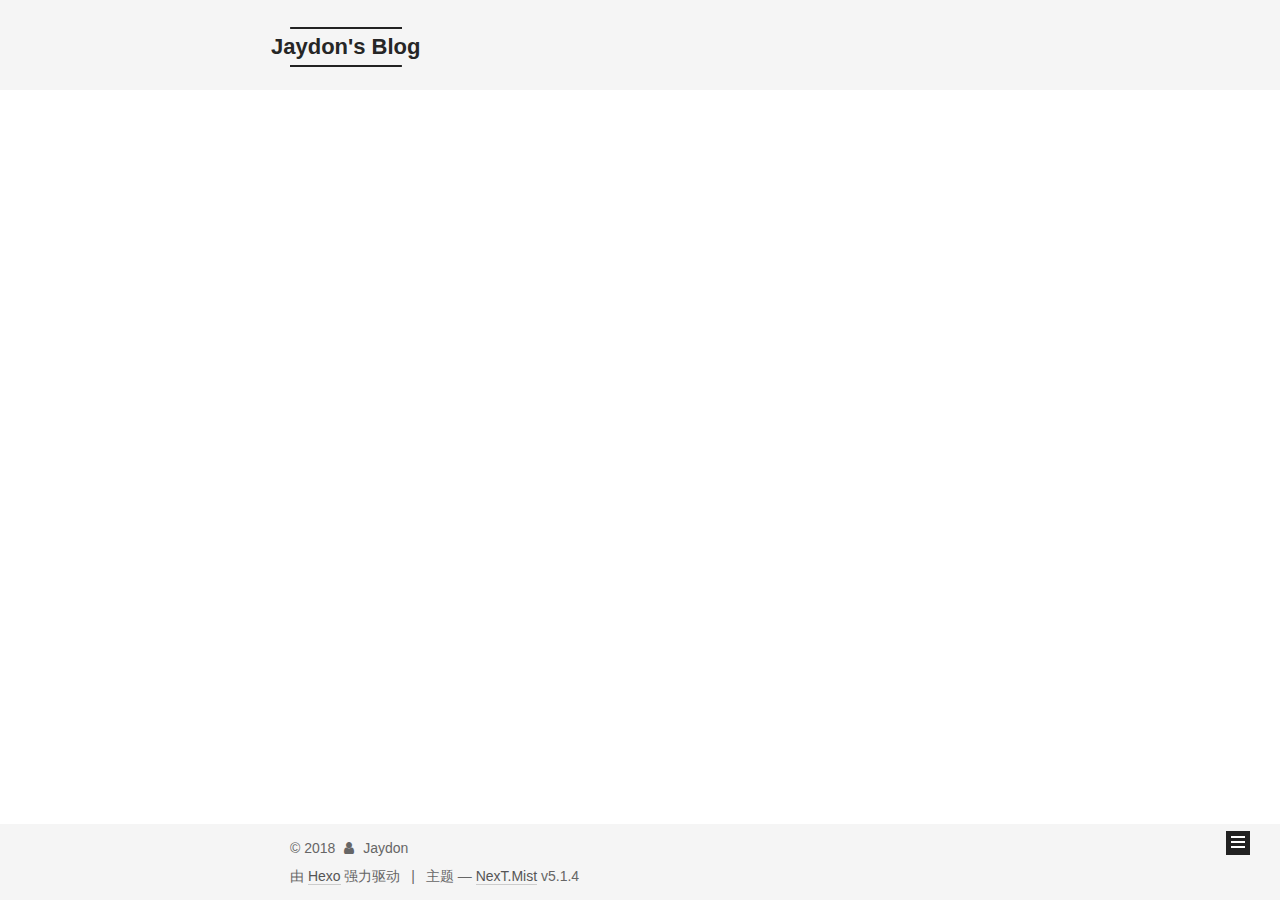
<file: archives/2018/05/index.html>
<!DOCTYPE html>



  


<html class="theme-next mist use-motion" lang="zh-Hans">
<head>
  <meta charset="UTF-8"/>
<meta http-equiv="X-UA-Compatible" content="IE=edge" />
<meta name="viewport" content="width=device-width, initial-scale=1, maximum-scale=1"/>
<meta name="theme-color" content="#222">









<meta http-equiv="Cache-Control" content="no-transform" />
<meta http-equiv="Cache-Control" content="no-siteapp" />
















  
  
  <link href="/lib/fancybox/source/jquery.fancybox.css?v=2.1.5" rel="stylesheet" type="text/css" />







<link href="/lib/font-awesome/css/font-awesome.min.css?v=4.6.2" rel="stylesheet" type="text/css" />

<link href="/css/main.css?v=5.1.4" rel="stylesheet" type="text/css" />


  <link rel="apple-touch-icon" sizes="180x180" href="/images/apple-touch-icon-next.png?v=5.1.4">


  <link rel="icon" type="image/png" sizes="32x32" href="/images/favicon-32x32-next.png?v=5.1.4">


  <link rel="icon" type="image/png" sizes="16x16" href="/images/favicon-16x16-next.png?v=5.1.4">


  <link rel="mask-icon" href="/images/logo.svg?v=5.1.4" color="#222">





  <meta name="keywords" content="Hexo, NexT" />










<meta property="og:type" content="website">
<meta property="og:title" content="Jaydon&#39;s Blog">
<meta property="og:url" content="http://yoursite.com/archives/2018/05/index.html">
<meta property="og:site_name" content="Jaydon&#39;s Blog">
<meta property="og:locale" content="zh-Hans">
<meta name="twitter:card" content="summary">
<meta name="twitter:title" content="Jaydon&#39;s Blog">



<script type="text/javascript" id="hexo.configurations">
  var NexT = window.NexT || {};
  var CONFIG = {
    root: '/',
    scheme: 'Mist',
    version: '5.1.4',
    sidebar: {"position":"left","display":"post","offset":12,"b2t":false,"scrollpercent":false,"onmobile":false},
    fancybox: true,
    tabs: true,
    motion: {"enable":true,"async":false,"transition":{"post_block":"fadeIn","post_header":"slideDownIn","post_body":"slideDownIn","coll_header":"slideLeftIn","sidebar":"slideUpIn"}},
    duoshuo: {
      userId: '0',
      author: '博主'
    },
    algolia: {
      applicationID: '',
      apiKey: '',
      indexName: '',
      hits: {"per_page":10},
      labels: {"input_placeholder":"Search for Posts","hits_empty":"We didn't find any results for the search: ${query}","hits_stats":"${hits} results found in ${time} ms"}
    }
  };
</script>



  <link rel="canonical" href="http://yoursite.com/archives/2018/05/"/>





  <title>归档 | Jaydon's Blog</title>
  








</head>

<body itemscope itemtype="http://schema.org/WebPage" lang="zh-Hans">

  
  
    
  

  <div class="container sidebar-position-left page-archive">
    <div class="headband"></div>

    <header id="header" class="header" itemscope itemtype="http://schema.org/WPHeader">
      <div class="header-inner"><div class="site-brand-wrapper">
  <div class="site-meta ">
    

    <div class="custom-logo-site-title">
      <a href="/"  class="brand" rel="start">
        <span class="logo-line-before"><i></i></span>
        <span class="site-title">Jaydon's Blog</span>
        <span class="logo-line-after"><i></i></span>
      </a>
    </div>
      
        <p class="site-subtitle"></p>
      
  </div>

  <div class="site-nav-toggle">
    <button>
      <span class="btn-bar"></span>
      <span class="btn-bar"></span>
      <span class="btn-bar"></span>
    </button>
  </div>
</div>

<nav class="site-nav">
  

  
    <ul id="menu" class="menu">
      
        
        <li class="menu-item menu-item-home">
          <a href="/" rel="section">
            
              <i class="menu-item-icon fa fa-fw fa-home"></i> <br />
            
            首页
          </a>
        </li>
      
        
        <li class="menu-item menu-item-archives">
          <a href="/archives/" rel="section">
            
              <i class="menu-item-icon fa fa-fw fa-archive"></i> <br />
            
            归档
          </a>
        </li>
      

      
    </ul>
  

  
</nav>



 </div>
    </header>

    <main id="main" class="main">
      <div class="main-inner">
        <div class="content-wrap">
          <div id="content" class="content">
            

  
  
  
  <div class="post-block archive">
    <div id="posts" class="posts-collapse">
      <span class="archive-move-on"></span>

      <span class="archive-page-counter">
        
        
        
          
        
        嗯..! 目前共计 2 篇日志。 继续努力。
      </span>

      

        
        
        

        
          
          <div class="collection-title">
            <h1 class="archive-year" id="archive-year-2018">2018</h1>
          </div>
        
        

        

  <article class="post post-type-normal" itemscope itemtype="http://schema.org/Article">
    <header class="post-header">

      <h2 class="post-title">
        
            <a class="post-title-link" href="/2018/05/20/test-my-site/" itemprop="url">
              
                <span itemprop="name">test_my_site</span>
              
            </a>
        
      </h2>

      <div class="post-meta">
        <time class="post-time" itemprop="dateCreated"
              datetime="2018-05-20T15:51:15+08:00"
              content="2018-05-20" >
          05-20
        </time>
      </div>

    </header>
  </article>



      

        
        
        

        
        

        

  <article class="post post-type-normal" itemscope itemtype="http://schema.org/Article">
    <header class="post-header">

      <h2 class="post-title">
        
            <a class="post-title-link" href="/2018/05/20/hello-world/" itemprop="url">
              
                <span itemprop="name">Hello World</span>
              
            </a>
        
      </h2>

      <div class="post-meta">
        <time class="post-time" itemprop="dateCreated"
              datetime="2018-05-20T15:50:12+08:00"
              content="2018-05-20" >
          05-20
        </time>
      </div>

    </header>
  </article>



      

    </div>
  </div>
  
  
  

  



          </div>
          


          

        </div>
        
          
  
  <div class="sidebar-toggle">
    <div class="sidebar-toggle-line-wrap">
      <span class="sidebar-toggle-line sidebar-toggle-line-first"></span>
      <span class="sidebar-toggle-line sidebar-toggle-line-middle"></span>
      <span class="sidebar-toggle-line sidebar-toggle-line-last"></span>
    </div>
  </div>

  <aside id="sidebar" class="sidebar">
    
    <div class="sidebar-inner">

      

      

      <section class="site-overview-wrap sidebar-panel sidebar-panel-active">
        <div class="site-overview">
          <div class="site-author motion-element" itemprop="author" itemscope itemtype="http://schema.org/Person">
            
              <p class="site-author-name" itemprop="name">Jaydon</p>
              <p class="site-description motion-element" itemprop="description"></p>
          </div>

          <nav class="site-state motion-element">

            
              <div class="site-state-item site-state-posts">
              
                <a href="/archives/">
              
                  <span class="site-state-item-count">2</span>
                  <span class="site-state-item-name">日志</span>
                </a>
              </div>
            

            

            

          </nav>

          

          

          
          

          
          

          

        </div>
      </section>

      

      

    </div>
  </aside>


        
      </div>
    </main>

    <footer id="footer" class="footer">
      <div class="footer-inner">
        <div class="copyright">&copy; <span itemprop="copyrightYear">2018</span>
  <span class="with-love">
    <i class="fa fa-user"></i>
  </span>
  <span class="author" itemprop="copyrightHolder">Jaydon</span>

  
</div>


  <div class="powered-by">由 <a class="theme-link" target="_blank" href="https://hexo.io">Hexo</a> 强力驱动</div>



  <span class="post-meta-divider">|</span>



  <div class="theme-info">主题 &mdash; <a class="theme-link" target="_blank" href="https://github.com/iissnan/hexo-theme-next">NexT.Mist</a> v5.1.4</div>




        







        
      </div>
    </footer>

    
      <div class="back-to-top">
        <i class="fa fa-arrow-up"></i>
        
      </div>
    

    

  </div>

  

<script type="text/javascript">
  if (Object.prototype.toString.call(window.Promise) !== '[object Function]') {
    window.Promise = null;
  }
</script>









  












  
  
    <script type="text/javascript" src="/lib/jquery/index.js?v=2.1.3"></script>
  

  
  
    <script type="text/javascript" src="/lib/fastclick/lib/fastclick.min.js?v=1.0.6"></script>
  

  
  
    <script type="text/javascript" src="/lib/jquery_lazyload/jquery.lazyload.js?v=1.9.7"></script>
  

  
  
    <script type="text/javascript" src="/lib/velocity/velocity.min.js?v=1.2.1"></script>
  

  
  
    <script type="text/javascript" src="/lib/velocity/velocity.ui.min.js?v=1.2.1"></script>
  

  
  
    <script type="text/javascript" src="/lib/fancybox/source/jquery.fancybox.pack.js?v=2.1.5"></script>
  


  


  <script type="text/javascript" src="/js/src/utils.js?v=5.1.4"></script>

  <script type="text/javascript" src="/js/src/motion.js?v=5.1.4"></script>



  
  

  

  


  <script type="text/javascript" src="/js/src/bootstrap.js?v=5.1.4"></script>



  


  




	





  





  












  





  

  
  <script src="https://cdn1.lncld.net/static/js/av-core-mini-0.6.4.js"></script>
  <script>AV.initialize("VWWiW6R28MJQiFze7Guunl2O-gzGzoHsz", "YFIaRroh2pTRQ7T59sVFHTlN");</script>
  <script>
    function showTime(Counter) {
      var query = new AV.Query(Counter);
      var entries = [];
      var $visitors = $(".leancloud_visitors");

      $visitors.each(function () {
        entries.push( $(this).attr("id").trim() );
      });

      query.containedIn('url', entries);
      query.find()
        .done(function (results) {
          var COUNT_CONTAINER_REF = '.leancloud-visitors-count';

          if (results.length === 0) {
            $visitors.find(COUNT_CONTAINER_REF).text(0);
            return;
          }

          for (var i = 0; i < results.length; i++) {
            var item = results[i];
            var url = item.get('url');
            var time = item.get('time');
            var element = document.getElementById(url);

            $(element).find(COUNT_CONTAINER_REF).text(time);
          }
          for(var i = 0; i < entries.length; i++) {
            var url = entries[i];
            var element = document.getElementById(url);
            var countSpan = $(element).find(COUNT_CONTAINER_REF);
            if( countSpan.text() == '') {
              countSpan.text(0);
            }
          }
        })
        .fail(function (object, error) {
          console.log("Error: " + error.code + " " + error.message);
        });
    }

    function addCount(Counter) {
      var $visitors = $(".leancloud_visitors");
      var url = $visitors.attr('id').trim();
      var title = $visitors.attr('data-flag-title').trim();
      var query = new AV.Query(Counter);

      query.equalTo("url", url);
      query.find({
        success: function(results) {
          if (results.length > 0) {
            var counter = results[0];
            counter.fetchWhenSave(true);
            counter.increment("time");
            counter.save(null, {
              success: function(counter) {
                var $element = $(document.getElementById(url));
                $element.find('.leancloud-visitors-count').text(counter.get('time'));
              },
              error: function(counter, error) {
                console.log('Failed to save Visitor num, with error message: ' + error.message);
              }
            });
          } else {
            var newcounter = new Counter();
            /* Set ACL */
            var acl = new AV.ACL();
            acl.setPublicReadAccess(true);
            acl.setPublicWriteAccess(true);
            newcounter.setACL(acl);
            /* End Set ACL */
            newcounter.set("title", title);
            newcounter.set("url", url);
            newcounter.set("time", 1);
            newcounter.save(null, {
              success: function(newcounter) {
                var $element = $(document.getElementById(url));
                $element.find('.leancloud-visitors-count').text(newcounter.get('time'));
              },
              error: function(newcounter, error) {
                console.log('Failed to create');
              }
            });
          }
        },
        error: function(error) {
          console.log('Error:' + error.code + " " + error.message);
        }
      });
    }

    $(function() {
      var Counter = AV.Object.extend("Counter");
      if ($('.leancloud_visitors').length == 1) {
        addCount(Counter);
      } else if ($('.post-title-link').length > 1) {
        showTime(Counter);
      }
    });
  </script>



  

  

  
  

  

  

  

</body>
</html>
</file>
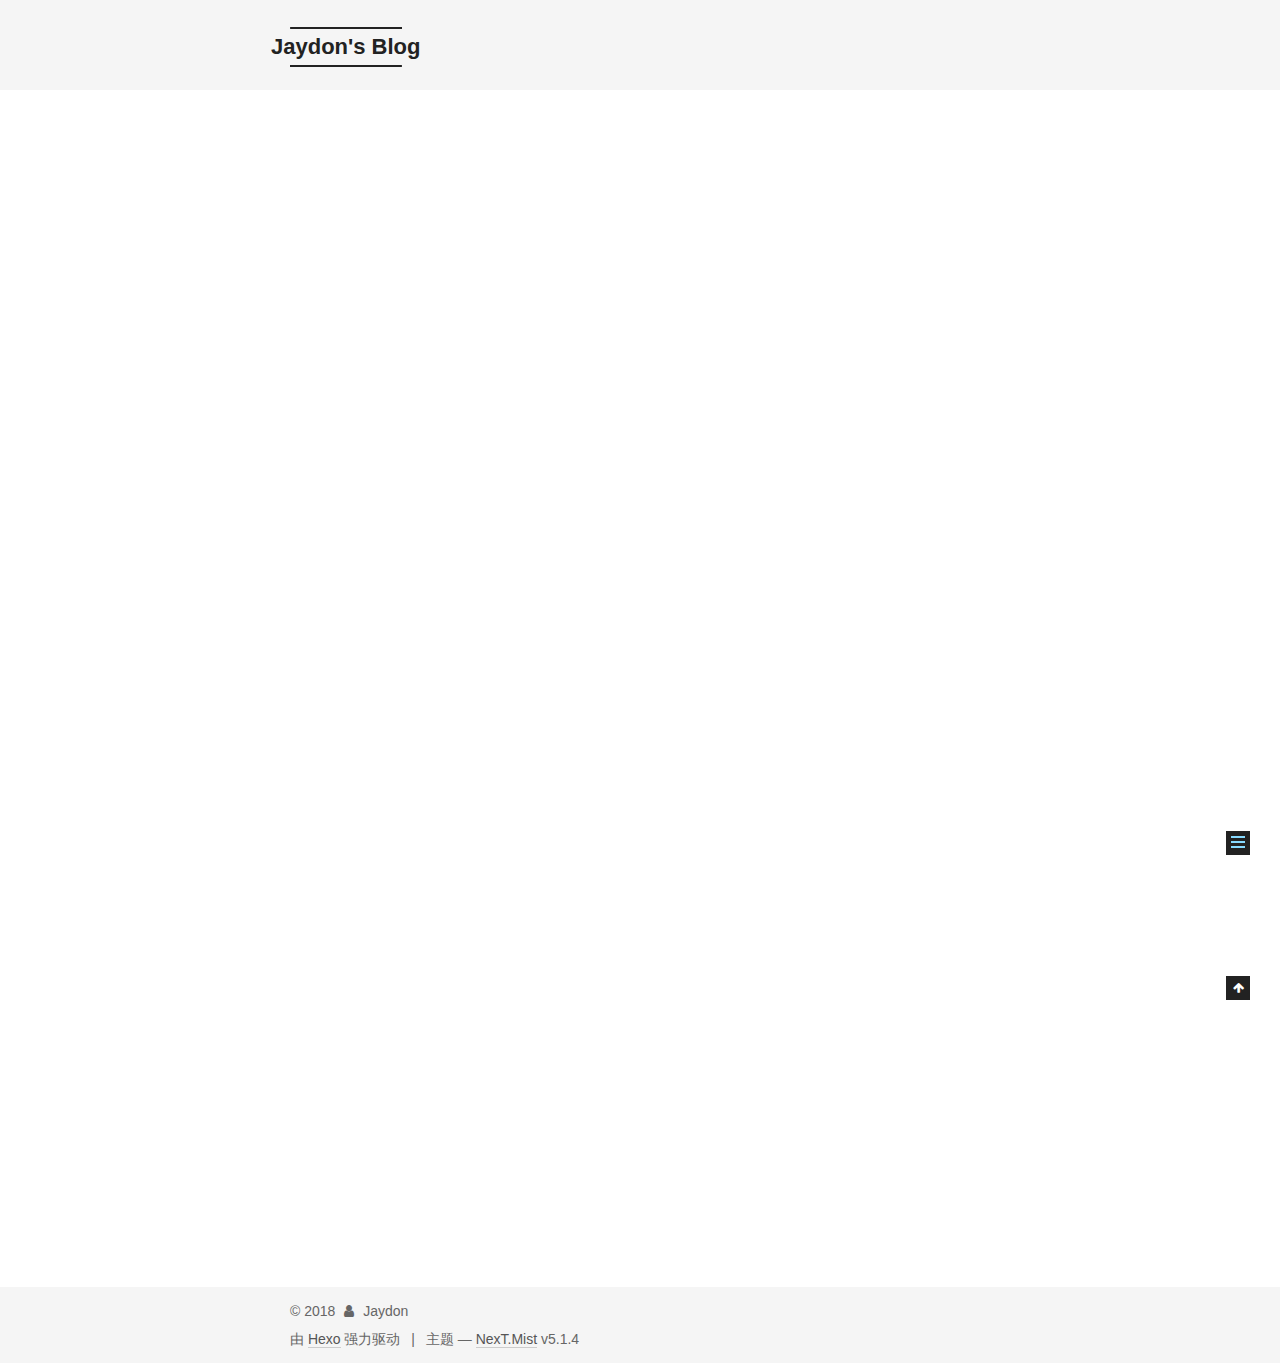
<file: 2018/05/20/hello-world/index.html>
<!DOCTYPE html>



  


<html class="theme-next mist use-motion" lang="zh-Hans">
<head>
  <meta charset="UTF-8"/>
<meta http-equiv="X-UA-Compatible" content="IE=edge" />
<meta name="viewport" content="width=device-width, initial-scale=1, maximum-scale=1"/>
<meta name="theme-color" content="#222">









<meta http-equiv="Cache-Control" content="no-transform" />
<meta http-equiv="Cache-Control" content="no-siteapp" />
















  
  
  <link href="/lib/fancybox/source/jquery.fancybox.css?v=2.1.5" rel="stylesheet" type="text/css" />







<link href="/lib/font-awesome/css/font-awesome.min.css?v=4.6.2" rel="stylesheet" type="text/css" />

<link href="/css/main.css?v=5.1.4" rel="stylesheet" type="text/css" />


  <link rel="apple-touch-icon" sizes="180x180" href="/images/apple-touch-icon-next.png?v=5.1.4">


  <link rel="icon" type="image/png" sizes="32x32" href="/images/favicon-32x32-next.png?v=5.1.4">


  <link rel="icon" type="image/png" sizes="16x16" href="/images/favicon-16x16-next.png?v=5.1.4">


  <link rel="mask-icon" href="/images/logo.svg?v=5.1.4" color="#222">





  <meta name="keywords" content="Hexo, NexT" />










<meta name="description" content="Welcome to Hexo! This is your very first post. Check documentation for more info. If you get any problems when using Hexo, you can find the answer in troubleshooting or you can ask me on GitHub. Quick">
<meta property="og:type" content="article">
<meta property="og:title" content="Hello World">
<meta property="og:url" content="http://yoursite.com/2018/05/20/hello-world/index.html">
<meta property="og:site_name" content="Jaydon&#39;s Blog">
<meta property="og:description" content="Welcome to Hexo! This is your very first post. Check documentation for more info. If you get any problems when using Hexo, you can find the answer in troubleshooting or you can ask me on GitHub. Quick">
<meta property="og:locale" content="zh-Hans">
<meta property="og:updated_time" content="2018-05-20T07:50:12.225Z">
<meta name="twitter:card" content="summary">
<meta name="twitter:title" content="Hello World">
<meta name="twitter:description" content="Welcome to Hexo! This is your very first post. Check documentation for more info. If you get any problems when using Hexo, you can find the answer in troubleshooting or you can ask me on GitHub. Quick">



<script type="text/javascript" id="hexo.configurations">
  var NexT = window.NexT || {};
  var CONFIG = {
    root: '/',
    scheme: 'Mist',
    version: '5.1.4',
    sidebar: {"position":"left","display":"post","offset":12,"b2t":false,"scrollpercent":false,"onmobile":false},
    fancybox: true,
    tabs: true,
    motion: {"enable":true,"async":false,"transition":{"post_block":"fadeIn","post_header":"slideDownIn","post_body":"slideDownIn","coll_header":"slideLeftIn","sidebar":"slideUpIn"}},
    duoshuo: {
      userId: '0',
      author: '博主'
    },
    algolia: {
      applicationID: '',
      apiKey: '',
      indexName: '',
      hits: {"per_page":10},
      labels: {"input_placeholder":"Search for Posts","hits_empty":"We didn't find any results for the search: ${query}","hits_stats":"${hits} results found in ${time} ms"}
    }
  };
</script>



  <link rel="canonical" href="http://yoursite.com/2018/05/20/hello-world/"/>





  <title>Hello World | Jaydon's Blog</title>
  








</head>

<body itemscope itemtype="http://schema.org/WebPage" lang="zh-Hans">

  
  
    
  

  <div class="container sidebar-position-left page-post-detail">
    <div class="headband"></div>

    <header id="header" class="header" itemscope itemtype="http://schema.org/WPHeader">
      <div class="header-inner"><div class="site-brand-wrapper">
  <div class="site-meta ">
    

    <div class="custom-logo-site-title">
      <a href="/"  class="brand" rel="start">
        <span class="logo-line-before"><i></i></span>
        <span class="site-title">Jaydon's Blog</span>
        <span class="logo-line-after"><i></i></span>
      </a>
    </div>
      
        <p class="site-subtitle"></p>
      
  </div>

  <div class="site-nav-toggle">
    <button>
      <span class="btn-bar"></span>
      <span class="btn-bar"></span>
      <span class="btn-bar"></span>
    </button>
  </div>
</div>

<nav class="site-nav">
  

  
    <ul id="menu" class="menu">
      
        
        <li class="menu-item menu-item-home">
          <a href="/" rel="section">
            
              <i class="menu-item-icon fa fa-fw fa-home"></i> <br />
            
            首页
          </a>
        </li>
      
        
        <li class="menu-item menu-item-archives">
          <a href="/archives/" rel="section">
            
              <i class="menu-item-icon fa fa-fw fa-archive"></i> <br />
            
            归档
          </a>
        </li>
      

      
    </ul>
  

  
</nav>



 </div>
    </header>

    <main id="main" class="main">
      <div class="main-inner">
        <div class="content-wrap">
          <div id="content" class="content">
            

  <div id="posts" class="posts-expand">
    

  

  
  
  

  <article class="post post-type-normal" itemscope itemtype="http://schema.org/Article">
  
  
  
  <div class="post-block">
    <link itemprop="mainEntityOfPage" href="http://yoursite.com/2018/05/20/hello-world/">

    <span hidden itemprop="author" itemscope itemtype="http://schema.org/Person">
      <meta itemprop="name" content="Jaydon">
      <meta itemprop="description" content="">
      <meta itemprop="image" content="/images/avatar.gif">
    </span>

    <span hidden itemprop="publisher" itemscope itemtype="http://schema.org/Organization">
      <meta itemprop="name" content="Jaydon's Blog">
    </span>

    
      <header class="post-header">

        
        
          <h1 class="post-title" itemprop="name headline">Hello World</h1>
        

        <div class="post-meta">
          <span class="post-time">
            
              <span class="post-meta-item-icon">
                <i class="fa fa-calendar-o"></i>
              </span>
              
                <span class="post-meta-item-text">发表于</span>
              
              <time title="创建于" itemprop="dateCreated datePublished" datetime="2018-05-20T15:50:12+08:00">
                2018-05-20
              </time>
            

            

            
          </span>

          

          
            
          

          
          
             <span id="/2018/05/20/hello-world/" class="leancloud_visitors" data-flag-title="Hello World">
               <span class="post-meta-divider">|</span>
               <span class="post-meta-item-icon">
                 <i class="fa fa-eye"></i>
               </span>
               
                 <span class="post-meta-item-text">阅读次数&#58;</span>
               
                 <span class="leancloud-visitors-count"></span>
             </span>
          

          

          

          

        </div>
      </header>
    

    
    
    
    <div class="post-body" itemprop="articleBody">

      
      

      
        <p>Welcome to <a href="https://hexo.io/" target="_blank" rel="noopener">Hexo</a>! This is your very first post. Check <a href="https://hexo.io/docs/" target="_blank" rel="noopener">documentation</a> for more info. If you get any problems when using Hexo, you can find the answer in <a href="https://hexo.io/docs/troubleshooting.html" target="_blank" rel="noopener">troubleshooting</a> or you can ask me on <a href="https://github.com/hexojs/hexo/issues" target="_blank" rel="noopener">GitHub</a>.</p>
<h2 id="Quick-Start"><a href="#Quick-Start" class="headerlink" title="Quick Start"></a>Quick Start</h2><h3 id="Create-a-new-post"><a href="#Create-a-new-post" class="headerlink" title="Create a new post"></a>Create a new post</h3><figure class="highlight bash"><table><tr><td class="gutter"><pre><span class="line">1</span><br></pre></td><td class="code"><pre><span class="line">$ hexo new <span class="string">"My New Post"</span></span><br></pre></td></tr></table></figure>
<p>More info: <a href="https://hexo.io/docs/writing.html" target="_blank" rel="noopener">Writing</a></p>
<h3 id="Run-server"><a href="#Run-server" class="headerlink" title="Run server"></a>Run server</h3><figure class="highlight bash"><table><tr><td class="gutter"><pre><span class="line">1</span><br></pre></td><td class="code"><pre><span class="line">$ hexo server</span><br></pre></td></tr></table></figure>
<p>More info: <a href="https://hexo.io/docs/server.html" target="_blank" rel="noopener">Server</a></p>
<h3 id="Generate-static-files"><a href="#Generate-static-files" class="headerlink" title="Generate static files"></a>Generate static files</h3><figure class="highlight bash"><table><tr><td class="gutter"><pre><span class="line">1</span><br></pre></td><td class="code"><pre><span class="line">$ hexo generate</span><br></pre></td></tr></table></figure>
<p>More info: <a href="https://hexo.io/docs/generating.html" target="_blank" rel="noopener">Generating</a></p>
<h3 id="Deploy-to-remote-sites"><a href="#Deploy-to-remote-sites" class="headerlink" title="Deploy to remote sites"></a>Deploy to remote sites</h3><figure class="highlight bash"><table><tr><td class="gutter"><pre><span class="line">1</span><br></pre></td><td class="code"><pre><span class="line">$ hexo deploy</span><br></pre></td></tr></table></figure>
<p>More info: <a href="https://hexo.io/docs/deployment.html" target="_blank" rel="noopener">Deployment</a></p>

      
    </div>
    
    
    

    

    

    

    <footer class="post-footer">
      

      
      
      

      
        <div class="post-nav">
          <div class="post-nav-next post-nav-item">
            
          </div>

          <span class="post-nav-divider"></span>

          <div class="post-nav-prev post-nav-item">
            
              <a href="/2018/05/20/test-my-site/" rel="prev" title="test_my_site">
                test_my_site <i class="fa fa-chevron-right"></i>
              </a>
            
          </div>
        </div>
      

      
      
    </footer>
  </div>
  
  
  
  </article>



    <div class="post-spread">
      
    </div>
  </div>


          </div>
          


          

  



        </div>
        
          
  
  <div class="sidebar-toggle">
    <div class="sidebar-toggle-line-wrap">
      <span class="sidebar-toggle-line sidebar-toggle-line-first"></span>
      <span class="sidebar-toggle-line sidebar-toggle-line-middle"></span>
      <span class="sidebar-toggle-line sidebar-toggle-line-last"></span>
    </div>
  </div>

  <aside id="sidebar" class="sidebar">
    
    <div class="sidebar-inner">

      

      
        <ul class="sidebar-nav motion-element">
          <li class="sidebar-nav-toc sidebar-nav-active" data-target="post-toc-wrap">
            文章目录
          </li>
          <li class="sidebar-nav-overview" data-target="site-overview-wrap">
            站点概览
          </li>
        </ul>
      

      <section class="site-overview-wrap sidebar-panel">
        <div class="site-overview">
          <div class="site-author motion-element" itemprop="author" itemscope itemtype="http://schema.org/Person">
            
              <p class="site-author-name" itemprop="name">Jaydon</p>
              <p class="site-description motion-element" itemprop="description"></p>
          </div>

          <nav class="site-state motion-element">

            
              <div class="site-state-item site-state-posts">
              
                <a href="/archives/">
              
                  <span class="site-state-item-count">2</span>
                  <span class="site-state-item-name">日志</span>
                </a>
              </div>
            

            

            

          </nav>

          

          

          
          

          
          

          

        </div>
      </section>

      
      <!--noindex-->
        <section class="post-toc-wrap motion-element sidebar-panel sidebar-panel-active">
          <div class="post-toc">

            
              
            

            
              <div class="post-toc-content"><ol class="nav"><li class="nav-item nav-level-2"><a class="nav-link" href="#Quick-Start"><span class="nav-number">1.</span> <span class="nav-text">Quick Start</span></a><ol class="nav-child"><li class="nav-item nav-level-3"><a class="nav-link" href="#Create-a-new-post"><span class="nav-number">1.1.</span> <span class="nav-text">Create a new post</span></a></li><li class="nav-item nav-level-3"><a class="nav-link" href="#Run-server"><span class="nav-number">1.2.</span> <span class="nav-text">Run server</span></a></li><li class="nav-item nav-level-3"><a class="nav-link" href="#Generate-static-files"><span class="nav-number">1.3.</span> <span class="nav-text">Generate static files</span></a></li><li class="nav-item nav-level-3"><a class="nav-link" href="#Deploy-to-remote-sites"><span class="nav-number">1.4.</span> <span class="nav-text">Deploy to remote sites</span></a></li></ol></li></ol></div>
            

          </div>
        </section>
      <!--/noindex-->
      

      

    </div>
  </aside>


        
      </div>
    </main>

    <footer id="footer" class="footer">
      <div class="footer-inner">
        <div class="copyright">&copy; <span itemprop="copyrightYear">2018</span>
  <span class="with-love">
    <i class="fa fa-user"></i>
  </span>
  <span class="author" itemprop="copyrightHolder">Jaydon</span>

  
</div>


  <div class="powered-by">由 <a class="theme-link" target="_blank" href="https://hexo.io">Hexo</a> 强力驱动</div>



  <span class="post-meta-divider">|</span>



  <div class="theme-info">主题 &mdash; <a class="theme-link" target="_blank" href="https://github.com/iissnan/hexo-theme-next">NexT.Mist</a> v5.1.4</div>




        







        
      </div>
    </footer>

    
      <div class="back-to-top">
        <i class="fa fa-arrow-up"></i>
        
      </div>
    

    

  </div>

  

<script type="text/javascript">
  if (Object.prototype.toString.call(window.Promise) !== '[object Function]') {
    window.Promise = null;
  }
</script>









  












  
  
    <script type="text/javascript" src="/lib/jquery/index.js?v=2.1.3"></script>
  

  
  
    <script type="text/javascript" src="/lib/fastclick/lib/fastclick.min.js?v=1.0.6"></script>
  

  
  
    <script type="text/javascript" src="/lib/jquery_lazyload/jquery.lazyload.js?v=1.9.7"></script>
  

  
  
    <script type="text/javascript" src="/lib/velocity/velocity.min.js?v=1.2.1"></script>
  

  
  
    <script type="text/javascript" src="/lib/velocity/velocity.ui.min.js?v=1.2.1"></script>
  

  
  
    <script type="text/javascript" src="/lib/fancybox/source/jquery.fancybox.pack.js?v=2.1.5"></script>
  


  


  <script type="text/javascript" src="/js/src/utils.js?v=5.1.4"></script>

  <script type="text/javascript" src="/js/src/motion.js?v=5.1.4"></script>



  
  

  
  <script type="text/javascript" src="/js/src/scrollspy.js?v=5.1.4"></script>
<script type="text/javascript" src="/js/src/post-details.js?v=5.1.4"></script>



  


  <script type="text/javascript" src="/js/src/bootstrap.js?v=5.1.4"></script>



  


  




	





  





  












  





  

  
  <script src="https://cdn1.lncld.net/static/js/av-core-mini-0.6.4.js"></script>
  <script>AV.initialize("VWWiW6R28MJQiFze7Guunl2O-gzGzoHsz", "YFIaRroh2pTRQ7T59sVFHTlN");</script>
  <script>
    function showTime(Counter) {
      var query = new AV.Query(Counter);
      var entries = [];
      var $visitors = $(".leancloud_visitors");

      $visitors.each(function () {
        entries.push( $(this).attr("id").trim() );
      });

      query.containedIn('url', entries);
      query.find()
        .done(function (results) {
          var COUNT_CONTAINER_REF = '.leancloud-visitors-count';

          if (results.length === 0) {
            $visitors.find(COUNT_CONTAINER_REF).text(0);
            return;
          }

          for (var i = 0; i < results.length; i++) {
            var item = results[i];
            var url = item.get('url');
            var time = item.get('time');
            var element = document.getElementById(url);

            $(element).find(COUNT_CONTAINER_REF).text(time);
          }
          for(var i = 0; i < entries.length; i++) {
            var url = entries[i];
            var element = document.getElementById(url);
            var countSpan = $(element).find(COUNT_CONTAINER_REF);
            if( countSpan.text() == '') {
              countSpan.text(0);
            }
          }
        })
        .fail(function (object, error) {
          console.log("Error: " + error.code + " " + error.message);
        });
    }

    function addCount(Counter) {
      var $visitors = $(".leancloud_visitors");
      var url = $visitors.attr('id').trim();
      var title = $visitors.attr('data-flag-title').trim();
      var query = new AV.Query(Counter);

      query.equalTo("url", url);
      query.find({
        success: function(results) {
          if (results.length > 0) {
            var counter = results[0];
            counter.fetchWhenSave(true);
            counter.increment("time");
            counter.save(null, {
              success: function(counter) {
                var $element = $(document.getElementById(url));
                $element.find('.leancloud-visitors-count').text(counter.get('time'));
              },
              error: function(counter, error) {
                console.log('Failed to save Visitor num, with error message: ' + error.message);
              }
            });
          } else {
            var newcounter = new Counter();
            /* Set ACL */
            var acl = new AV.ACL();
            acl.setPublicReadAccess(true);
            acl.setPublicWriteAccess(true);
            newcounter.setACL(acl);
            /* End Set ACL */
            newcounter.set("title", title);
            newcounter.set("url", url);
            newcounter.set("time", 1);
            newcounter.save(null, {
              success: function(newcounter) {
                var $element = $(document.getElementById(url));
                $element.find('.leancloud-visitors-count').text(newcounter.get('time'));
              },
              error: function(newcounter, error) {
                console.log('Failed to create');
              }
            });
          }
        },
        error: function(error) {
          console.log('Error:' + error.code + " " + error.message);
        }
      });
    }

    $(function() {
      var Counter = AV.Object.extend("Counter");
      if ($('.leancloud_visitors').length == 1) {
        addCount(Counter);
      } else if ($('.post-title-link').length > 1) {
        showTime(Counter);
      }
    });
  </script>



  

  

  
  

  

  

  

</body>
</html>
</file>
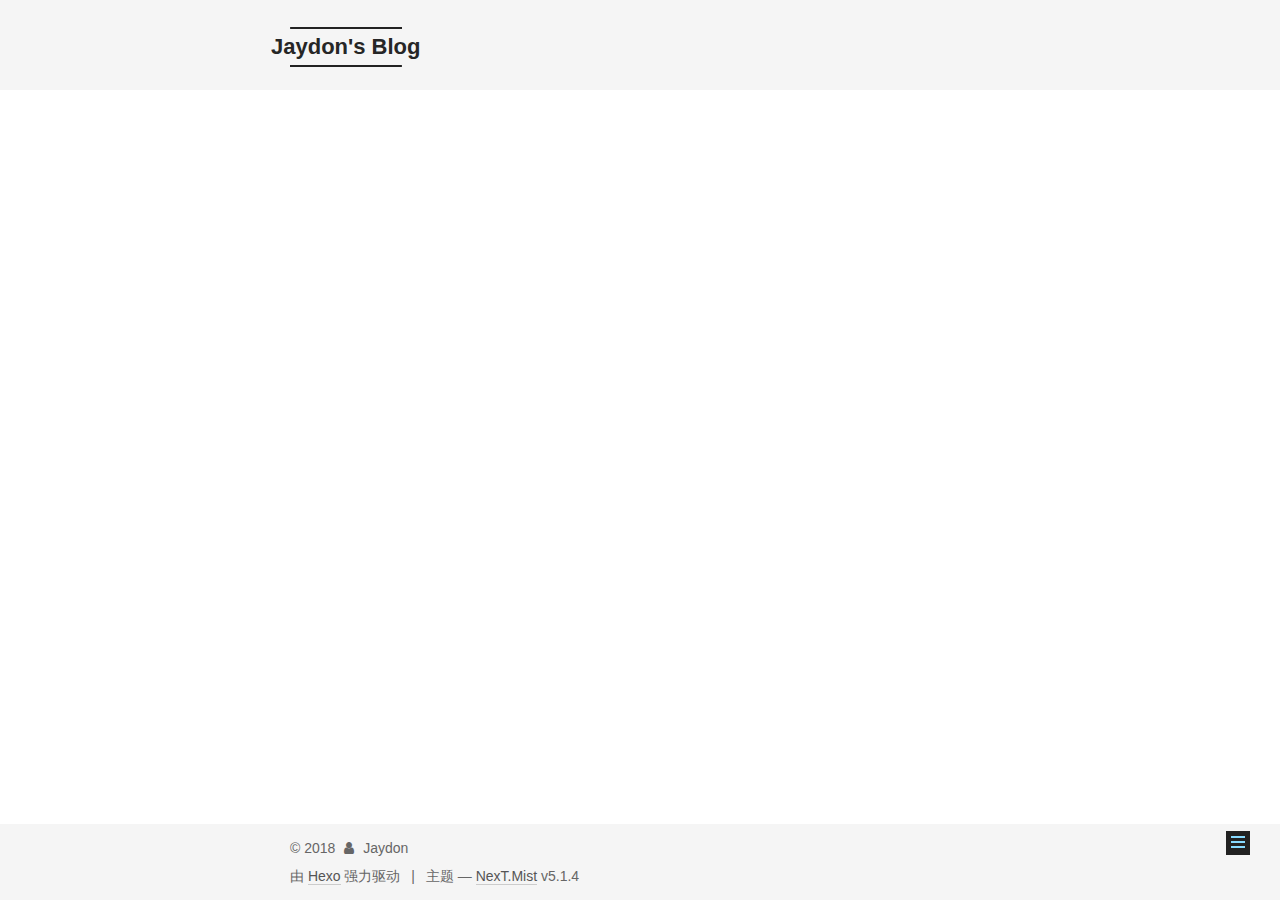
<file: 2018/05/20/test-my-site/index.html>
<!DOCTYPE html>



  


<html class="theme-next mist use-motion" lang="zh-Hans">
<head>
  <meta charset="UTF-8"/>
<meta http-equiv="X-UA-Compatible" content="IE=edge" />
<meta name="viewport" content="width=device-width, initial-scale=1, maximum-scale=1"/>
<meta name="theme-color" content="#222">









<meta http-equiv="Cache-Control" content="no-transform" />
<meta http-equiv="Cache-Control" content="no-siteapp" />
















  
  
  <link href="/lib/fancybox/source/jquery.fancybox.css?v=2.1.5" rel="stylesheet" type="text/css" />







<link href="/lib/font-awesome/css/font-awesome.min.css?v=4.6.2" rel="stylesheet" type="text/css" />

<link href="/css/main.css?v=5.1.4" rel="stylesheet" type="text/css" />


  <link rel="apple-touch-icon" sizes="180x180" href="/images/apple-touch-icon-next.png?v=5.1.4">


  <link rel="icon" type="image/png" sizes="32x32" href="/images/favicon-32x32-next.png?v=5.1.4">


  <link rel="icon" type="image/png" sizes="16x16" href="/images/favicon-16x16-next.png?v=5.1.4">


  <link rel="mask-icon" href="/images/logo.svg?v=5.1.4" color="#222">





  <meta name="keywords" content="Hexo, NexT" />










<meta property="og:type" content="article">
<meta property="og:title" content="test_my_site">
<meta property="og:url" content="http://yoursite.com/2018/05/20/test-my-site/index.html">
<meta property="og:site_name" content="Jaydon&#39;s Blog">
<meta property="og:locale" content="zh-Hans">
<meta property="og:updated_time" content="2018-05-20T07:51:15.327Z">
<meta name="twitter:card" content="summary">
<meta name="twitter:title" content="test_my_site">



<script type="text/javascript" id="hexo.configurations">
  var NexT = window.NexT || {};
  var CONFIG = {
    root: '/',
    scheme: 'Mist',
    version: '5.1.4',
    sidebar: {"position":"left","display":"post","offset":12,"b2t":false,"scrollpercent":false,"onmobile":false},
    fancybox: true,
    tabs: true,
    motion: {"enable":true,"async":false,"transition":{"post_block":"fadeIn","post_header":"slideDownIn","post_body":"slideDownIn","coll_header":"slideLeftIn","sidebar":"slideUpIn"}},
    duoshuo: {
      userId: '0',
      author: '博主'
    },
    algolia: {
      applicationID: '',
      apiKey: '',
      indexName: '',
      hits: {"per_page":10},
      labels: {"input_placeholder":"Search for Posts","hits_empty":"We didn't find any results for the search: ${query}","hits_stats":"${hits} results found in ${time} ms"}
    }
  };
</script>



  <link rel="canonical" href="http://yoursite.com/2018/05/20/test-my-site/"/>





  <title>test_my_site | Jaydon's Blog</title>
  








</head>

<body itemscope itemtype="http://schema.org/WebPage" lang="zh-Hans">

  
  
    
  

  <div class="container sidebar-position-left page-post-detail">
    <div class="headband"></div>

    <header id="header" class="header" itemscope itemtype="http://schema.org/WPHeader">
      <div class="header-inner"><div class="site-brand-wrapper">
  <div class="site-meta ">
    

    <div class="custom-logo-site-title">
      <a href="/"  class="brand" rel="start">
        <span class="logo-line-before"><i></i></span>
        <span class="site-title">Jaydon's Blog</span>
        <span class="logo-line-after"><i></i></span>
      </a>
    </div>
      
        <p class="site-subtitle"></p>
      
  </div>

  <div class="site-nav-toggle">
    <button>
      <span class="btn-bar"></span>
      <span class="btn-bar"></span>
      <span class="btn-bar"></span>
    </button>
  </div>
</div>

<nav class="site-nav">
  

  
    <ul id="menu" class="menu">
      
        
        <li class="menu-item menu-item-home">
          <a href="/" rel="section">
            
              <i class="menu-item-icon fa fa-fw fa-home"></i> <br />
            
            首页
          </a>
        </li>
      
        
        <li class="menu-item menu-item-archives">
          <a href="/archives/" rel="section">
            
              <i class="menu-item-icon fa fa-fw fa-archive"></i> <br />
            
            归档
          </a>
        </li>
      

      
    </ul>
  

  
</nav>



 </div>
    </header>

    <main id="main" class="main">
      <div class="main-inner">
        <div class="content-wrap">
          <div id="content" class="content">
            

  <div id="posts" class="posts-expand">
    

  

  
  
  

  <article class="post post-type-normal" itemscope itemtype="http://schema.org/Article">
  
  
  
  <div class="post-block">
    <link itemprop="mainEntityOfPage" href="http://yoursite.com/2018/05/20/test-my-site/">

    <span hidden itemprop="author" itemscope itemtype="http://schema.org/Person">
      <meta itemprop="name" content="Jaydon">
      <meta itemprop="description" content="">
      <meta itemprop="image" content="/images/avatar.gif">
    </span>

    <span hidden itemprop="publisher" itemscope itemtype="http://schema.org/Organization">
      <meta itemprop="name" content="Jaydon's Blog">
    </span>

    
      <header class="post-header">

        
        
          <h1 class="post-title" itemprop="name headline">test_my_site</h1>
        

        <div class="post-meta">
          <span class="post-time">
            
              <span class="post-meta-item-icon">
                <i class="fa fa-calendar-o"></i>
              </span>
              
                <span class="post-meta-item-text">发表于</span>
              
              <time title="创建于" itemprop="dateCreated datePublished" datetime="2018-05-20T15:51:15+08:00">
                2018-05-20
              </time>
            

            

            
          </span>

          

          
            
          

          
          
             <span id="/2018/05/20/test-my-site/" class="leancloud_visitors" data-flag-title="test_my_site">
               <span class="post-meta-divider">|</span>
               <span class="post-meta-item-icon">
                 <i class="fa fa-eye"></i>
               </span>
               
                 <span class="post-meta-item-text">阅读次数&#58;</span>
               
                 <span class="leancloud-visitors-count"></span>
             </span>
          

          

          

          

        </div>
      </header>
    

    
    
    
    <div class="post-body" itemprop="articleBody">

      
      

      
        
      
    </div>
    
    
    

    

    

    

    <footer class="post-footer">
      

      
      
      

      
        <div class="post-nav">
          <div class="post-nav-next post-nav-item">
            
              <a href="/2018/05/20/hello-world/" rel="next" title="Hello World">
                <i class="fa fa-chevron-left"></i> Hello World
              </a>
            
          </div>

          <span class="post-nav-divider"></span>

          <div class="post-nav-prev post-nav-item">
            
          </div>
        </div>
      

      
      
    </footer>
  </div>
  
  
  
  </article>



    <div class="post-spread">
      
    </div>
  </div>


          </div>
          


          

  



        </div>
        
          
  
  <div class="sidebar-toggle">
    <div class="sidebar-toggle-line-wrap">
      <span class="sidebar-toggle-line sidebar-toggle-line-first"></span>
      <span class="sidebar-toggle-line sidebar-toggle-line-middle"></span>
      <span class="sidebar-toggle-line sidebar-toggle-line-last"></span>
    </div>
  </div>

  <aside id="sidebar" class="sidebar">
    
    <div class="sidebar-inner">

      

      

      <section class="site-overview-wrap sidebar-panel sidebar-panel-active">
        <div class="site-overview">
          <div class="site-author motion-element" itemprop="author" itemscope itemtype="http://schema.org/Person">
            
              <p class="site-author-name" itemprop="name">Jaydon</p>
              <p class="site-description motion-element" itemprop="description"></p>
          </div>

          <nav class="site-state motion-element">

            
              <div class="site-state-item site-state-posts">
              
                <a href="/archives/">
              
                  <span class="site-state-item-count">2</span>
                  <span class="site-state-item-name">日志</span>
                </a>
              </div>
            

            

            

          </nav>

          

          

          
          

          
          

          

        </div>
      </section>

      

      

    </div>
  </aside>


        
      </div>
    </main>

    <footer id="footer" class="footer">
      <div class="footer-inner">
        <div class="copyright">&copy; <span itemprop="copyrightYear">2018</span>
  <span class="with-love">
    <i class="fa fa-user"></i>
  </span>
  <span class="author" itemprop="copyrightHolder">Jaydon</span>

  
</div>


  <div class="powered-by">由 <a class="theme-link" target="_blank" href="https://hexo.io">Hexo</a> 强力驱动</div>



  <span class="post-meta-divider">|</span>



  <div class="theme-info">主题 &mdash; <a class="theme-link" target="_blank" href="https://github.com/iissnan/hexo-theme-next">NexT.Mist</a> v5.1.4</div>




        







        
      </div>
    </footer>

    
      <div class="back-to-top">
        <i class="fa fa-arrow-up"></i>
        
      </div>
    

    

  </div>

  

<script type="text/javascript">
  if (Object.prototype.toString.call(window.Promise) !== '[object Function]') {
    window.Promise = null;
  }
</script>









  












  
  
    <script type="text/javascript" src="/lib/jquery/index.js?v=2.1.3"></script>
  

  
  
    <script type="text/javascript" src="/lib/fastclick/lib/fastclick.min.js?v=1.0.6"></script>
  

  
  
    <script type="text/javascript" src="/lib/jquery_lazyload/jquery.lazyload.js?v=1.9.7"></script>
  

  
  
    <script type="text/javascript" src="/lib/velocity/velocity.min.js?v=1.2.1"></script>
  

  
  
    <script type="text/javascript" src="/lib/velocity/velocity.ui.min.js?v=1.2.1"></script>
  

  
  
    <script type="text/javascript" src="/lib/fancybox/source/jquery.fancybox.pack.js?v=2.1.5"></script>
  


  


  <script type="text/javascript" src="/js/src/utils.js?v=5.1.4"></script>

  <script type="text/javascript" src="/js/src/motion.js?v=5.1.4"></script>



  
  

  
  <script type="text/javascript" src="/js/src/scrollspy.js?v=5.1.4"></script>
<script type="text/javascript" src="/js/src/post-details.js?v=5.1.4"></script>



  


  <script type="text/javascript" src="/js/src/bootstrap.js?v=5.1.4"></script>



  


  




	





  





  












  





  

  
  <script src="https://cdn1.lncld.net/static/js/av-core-mini-0.6.4.js"></script>
  <script>AV.initialize("VWWiW6R28MJQiFze7Guunl2O-gzGzoHsz", "YFIaRroh2pTRQ7T59sVFHTlN");</script>
  <script>
    function showTime(Counter) {
      var query = new AV.Query(Counter);
      var entries = [];
      var $visitors = $(".leancloud_visitors");

      $visitors.each(function () {
        entries.push( $(this).attr("id").trim() );
      });

      query.containedIn('url', entries);
      query.find()
        .done(function (results) {
          var COUNT_CONTAINER_REF = '.leancloud-visitors-count';

          if (results.length === 0) {
            $visitors.find(COUNT_CONTAINER_REF).text(0);
            return;
          }

          for (var i = 0; i < results.length; i++) {
            var item = results[i];
            var url = item.get('url');
            var time = item.get('time');
            var element = document.getElementById(url);

            $(element).find(COUNT_CONTAINER_REF).text(time);
          }
          for(var i = 0; i < entries.length; i++) {
            var url = entries[i];
            var element = document.getElementById(url);
            var countSpan = $(element).find(COUNT_CONTAINER_REF);
            if( countSpan.text() == '') {
              countSpan.text(0);
            }
          }
        })
        .fail(function (object, error) {
          console.log("Error: " + error.code + " " + error.message);
        });
    }

    function addCount(Counter) {
      var $visitors = $(".leancloud_visitors");
      var url = $visitors.attr('id').trim();
      var title = $visitors.attr('data-flag-title').trim();
      var query = new AV.Query(Counter);

      query.equalTo("url", url);
      query.find({
        success: function(results) {
          if (results.length > 0) {
            var counter = results[0];
            counter.fetchWhenSave(true);
            counter.increment("time");
            counter.save(null, {
              success: function(counter) {
                var $element = $(document.getElementById(url));
                $element.find('.leancloud-visitors-count').text(counter.get('time'));
              },
              error: function(counter, error) {
                console.log('Failed to save Visitor num, with error message: ' + error.message);
              }
            });
          } else {
            var newcounter = new Counter();
            /* Set ACL */
            var acl = new AV.ACL();
            acl.setPublicReadAccess(true);
            acl.setPublicWriteAccess(true);
            newcounter.setACL(acl);
            /* End Set ACL */
            newcounter.set("title", title);
            newcounter.set("url", url);
            newcounter.set("time", 1);
            newcounter.save(null, {
              success: function(newcounter) {
                var $element = $(document.getElementById(url));
                $element.find('.leancloud-visitors-count').text(newcounter.get('time'));
              },
              error: function(newcounter, error) {
                console.log('Failed to create');
              }
            });
          }
        },
        error: function(error) {
          console.log('Error:' + error.code + " " + error.message);
        }
      });
    }

    $(function() {
      var Counter = AV.Object.extend("Counter");
      if ($('.leancloud_visitors').length == 1) {
        addCount(Counter);
      } else if ($('.post-title-link').length > 1) {
        showTime(Counter);
      }
    });
  </script>



  

  

  
  

  

  

  

</body>
</html>
</file>
<file: css/main.css>
/* normalize.css v3.0.2 | MIT License | git.io/normalize */
html {
  font-family: sans-serif; /* 1 */
  -ms-text-size-adjust: 100%; /* 2 */
  -webkit-text-size-adjust: 100%; /* 2 */
}
body {
  margin: 0;
}
article,
aside,
details,
figcaption,
figure,
footer,
header,
hgroup,
main,
menu,
nav,
section,
summary {
  display: block;
}
audio,
canvas,
progress,
video {
  display: inline-block; /* 1 */
  vertical-align: baseline; /* 2 */
}
audio:not([controls]) {
  display: none;
  height: 0;
}
[hidden],
template {
  display: none;
}
a {
  background-color: transparent;
}
a:active,
a:hover {
  outline: 0;
}
abbr[title] {
  border-bottom: 1px dotted;
}
b,
strong {
  font-weight: bold;
}
dfn {
  font-style: italic;
}
h1 {
  font-size: 2em;
  margin: 0.67em 0;
}
mark {
  background: #ff0;
  color: #000;
}
small {
  font-size: 80%;
}
sub,
sup {
  font-size: 75%;
  line-height: 0;
  position: relative;
  vertical-align: baseline;
}
sup {
  top: -0.5em;
}
sub {
  bottom: -0.25em;
}
img {
  border: 0;
}
svg:not(:root) {
  overflow: hidden;
}
figure {
  margin: 1em 40px;
}
hr {
  -moz-box-sizing: content-box;
  box-sizing: content-box;
  height: 0;
}
pre {
  overflow: auto;
}
code,
kbd,
pre,
samp {
  font-family: monospace, monospace;
  font-size: 1em;
}
button,
input,
optgroup,
select,
textarea {
  color: inherit; /* 1 */
  font: inherit; /* 2 */
  margin: 0; /* 3 */
}
button {
  overflow: visible;
}
button,
select {
  text-transform: none;
}
button,
html input[type="button"],
input[type="reset"],
input[type="submit"] {
  -webkit-appearance: button; /* 2 */
  cursor: pointer; /* 3 */
}
button[disabled],
html input[disabled] {
  cursor: default;
}
button::-moz-focus-inner,
input::-moz-focus-inner {
  border: 0;
  padding: 0;
}
input {
  line-height: normal;
}
input[type="checkbox"],
input[type="radio"] {
  box-sizing: border-box; /* 1 */
  padding: 0; /* 2 */
}
input[type="number"]::-webkit-inner-spin-button,
input[type="number"]::-webkit-outer-spin-button {
  height: auto;
}
input[type="search"] {
  -webkit-appearance: textfield; /* 1 */
  -moz-box-sizing: content-box;
  -webkit-box-sizing: content-box; /* 2 */
  box-sizing: content-box;
}
input[type="search"]::-webkit-search-cancel-button,
input[type="search"]::-webkit-search-decoration {
  -webkit-appearance: none;
}
fieldset {
  border: 1px solid #c0c0c0;
  margin: 0 2px;
  padding: 0.35em 0.625em 0.75em;
}
legend {
  border: 0; /* 1 */
  padding: 0; /* 2 */
}
textarea {
  overflow: auto;
}
optgroup {
  font-weight: bold;
}
table {
  border-collapse: collapse;
  border-spacing: 0;
}
td,
th {
  padding: 0;
}
::selection {
  background: #262a30;
  color: #fff;
}
body {
  position: relative;
  font-family: 'Lato', "PingFang SC", "Microsoft YaHei", sans-serif;
  font-size: 14px;
  line-height: 2;
  color: #555;
  background: #fff;
}
@media (max-width: 767px) {
  body {
    padding-right: 0 !important;
  }
}
@media (min-width: 768px) and (max-width: 991px) {
  body {
    padding-right: 0 !important;
  }
}
@media (min-width: 1600px) {
  body {
    font-size: 16px;
  }
}
h1,
h2,
h3,
h4,
h5,
h6 {
  margin: 0;
  padding: 0;
  font-weight: bold;
  line-height: 1.5;
  font-family: 'Lato', "PingFang SC", "Microsoft YaHei", sans-serif;
}
h2,
h3,
h4,
h5,
h6 {
  margin: 20px 0 15px;
}
h1 {
  font-size: 24px;
}
@media (max-width: 767px) {
  h1 {
    font-size: 20px;
  }
}
h2 {
  font-size: 22px;
}
@media (max-width: 767px) {
  h2 {
    font-size: 18px;
  }
}
h3 {
  font-size: 20px;
}
@media (max-width: 767px) {
  h3 {
    font-size: 16px;
  }
}
h4 {
  font-size: 18px;
}
@media (max-width: 767px) {
  h4 {
    font-size: 14px;
  }
}
h5 {
  font-size: 16px;
}
@media (max-width: 767px) {
  h5 {
    font-size: 12px;
  }
}
h6 {
  font-size: 14px;
}
@media (max-width: 767px) {
  h6 {
    font-size: 10px;
  }
}
p {
  margin: 0 0 20px 0;
}
a {
  color: #555;
  text-decoration: none;
  outline: none;
  border-bottom: 1px solid #999;
  word-wrap: break-word;
}
a:hover {
  color: #222;
  border-bottom-color: #222;
}
blockquote {
  margin: 0;
  padding: 0;
}
img {
  display: block;
  margin: auto;
  max-width: 100%;
  height: auto;
}
hr {
  margin: 40px 0;
  height: 3px;
  border: none;
  background-color: #ddd;
  background-image: repeating-linear-gradient(-45deg, #fff, #fff 4px, transparent 4px, transparent 8px);
}
blockquote {
  padding: 0 15px;
  color: #666;
  border-left: 4px solid #ddd;
}
blockquote cite::before {
  content: "-";
  padding: 0 5px;
}
dt {
  font-weight: 700;
}
dd {
  margin: 0;
  padding: 0;
}
kbd {
  border: 1px solid #ccc;
  border-radius: 0.2em;
  box-shadow: 0.1em 0.1em 0.2em rgba(0,0,0,0.1);
  background-color: #f9f9f9;
  font-family: inherit;
  background-image: -webkit-linear-gradient(top, #eee, #fff, #eee);
  padding: 0.1em 0.3em;
  white-space: nowrap;
}
.text-left {
  text-align: left;
}
.text-center {
  text-align: center;
}
.text-right {
  text-align: right;
}
.text-justify {
  text-align: justify;
}
.text-nowrap {
  white-space: nowrap;
}
.text-lowercase {
  text-transform: lowercase;
}
.text-uppercase {
  text-transform: uppercase;
}
.text-capitalize {
  text-transform: capitalize;
}
.center-block {
  display: block;
  margin-left: auto;
  margin-right: auto;
}
.clearfix:before,
.clearfix:after {
  content: " ";
  display: table;
}
.clearfix:after {
  clear: both;
}
.pullquote {
  width: 45%;
}
.pullquote.left {
  float: left;
  margin-left: 5px;
  margin-right: 10px;
}
.pullquote.right {
  float: right;
  margin-left: 10px;
  margin-right: 5px;
}
.affix.affix.affix {
  position: fixed;
}
.translation {
  margin-top: -20px;
  font-size: 14px;
  color: #999;
}
.scrollbar-measure {
  width: 100px;
  height: 100px;
  overflow: scroll;
  position: absolute;
  top: -9999px;
}
.use-motion .motion-element {
  opacity: 0;
}
table {
  margin: 20px 0;
  width: 100%;
  border-collapse: collapse;
  border-spacing: 0;
  border: 1px solid #ddd;
  font-size: 14px;
  table-layout: fixed;
  word-wrap: break-all;
}
table>tbody>tr:nth-of-type(odd) {
  background-color: #f9f9f9;
}
table>tbody>tr:hover {
  background-color: #f5f5f5;
}
caption,
th,
td {
  padding: 8px;
  text-align: left;
  vertical-align: middle;
  font-weight: normal;
}
th,
td {
  border-bottom: 3px solid #ddd;
  border-right: 1px solid #eee;
}
th {
  padding-bottom: 10px;
  font-weight: 700;
}
td {
  border-bottom-width: 1px;
}
html,
body {
  height: 100%;
}
.container {
  position: relative;
  min-height: 100%;
}
.header-inner {
  margin: 0 auto;
  padding: 100px 0 70px;
  width: 700px;
}
@media (min-width: 1600px) {
  .container .header-inner {
    width: 900px;
  }
}
.main {
  padding-bottom: 150px;
}
.main-inner {
  margin: 0 auto;
  width: 700px;
}
@media (min-width: 1600px) {
  .container .main-inner {
    width: 900px;
  }
}
.footer {
  position: absolute;
  left: 0;
  bottom: 0;
  width: 100%;
  min-height: 50px;
}
.footer-inner {
  box-sizing: border-box;
  margin: 20px auto;
  width: 700px;
}
@media (min-width: 1600px) {
  .container .footer-inner {
    width: 900px;
  }
}
pre,
.highlight {
  overflow: auto;
  margin: 20px 0;
  padding: 0;
  font-size: 13px;
  color: #4d4d4c;
  background: #f7f7f7;
  line-height: 1.6;
}
pre,
code {
  font-family: consolas, Menlo, "PingFang SC", "Microsoft YaHei", monospace;
}
code {
  padding: 2px 4px;
  word-wrap: break-word;
  color: #555;
  background: #eee;
  border-radius: 3px;
  font-size: 13px;
}
pre {
  padding: 10px;
}
pre code {
  padding: 0;
  color: #4d4d4c;
  background: none;
  text-shadow: none;
}
.highlight {
  border-radius: 1px;
}
.highlight pre {
  border: none;
  margin: 0;
  padding: 10px 0;
}
.highlight table {
  margin: 0;
  width: auto;
  border: none;
}
.highlight td {
  border: none;
  padding: 0;
}
.highlight figcaption {
  font-size: 1em;
  color: #4d4d4c;
  line-height: 1em;
  margin-bottom: 1em;
}
.highlight figcaption:before,
.highlight figcaption:after {
  content: " ";
  display: table;
}
.highlight figcaption:after {
  clear: both;
}
.highlight figcaption a {
  float: right;
  color: #4d4d4c;
}
.highlight figcaption a:hover {
  border-bottom-color: #4d4d4c;
}
.highlight .gutter pre {
  padding-left: 10px;
  padding-right: 10px;
  color: #869194;
  text-align: right;
  background-color: #eff2f3;
}
.highlight .code pre {
  width: 100%;
  padding-left: 10px;
  padding-right: 10px;
  background-color: #f7f7f7;
}
.highlight .line {
  height: 20px;
}
.gutter {
  -webkit-user-select: none;
  -moz-user-select: none;
  -ms-user-select: none;
  user-select: none;
}
.gist table {
  width: auto;
}
.gist table td {
  border: none;
}
pre .deletion {
  background: #fdd;
}
pre .addition {
  background: #dfd;
}
pre .meta {
  color: #8959a8;
}
pre .comment {
  color: #8e908c;
}
pre .variable,
pre .attribute,
pre .tag,
pre .regexp,
pre .ruby .constant,
pre .xml .tag .title,
pre .xml .pi,
pre .xml .doctype,
pre .html .doctype,
pre .css .id,
pre .css .class,
pre .css .pseudo {
  color: #c82829;
}
pre .number,
pre .preprocessor,
pre .built_in,
pre .literal,
pre .params,
pre .constant,
pre .command {
  color: #f5871f;
}
pre .ruby .class .title,
pre .css .rules .attribute,
pre .string,
pre .value,
pre .inheritance,
pre .header,
pre .ruby .symbol,
pre .xml .cdata,
pre .special,
pre .number,
pre .formula {
  color: #718c00;
}
pre .title,
pre .css .hexcolor {
  color: #3e999f;
}
pre .function,
pre .python .decorator,
pre .python .title,
pre .ruby .function .title,
pre .ruby .title .keyword,
pre .perl .sub,
pre .javascript .title,
pre .coffeescript .title {
  color: #4271ae;
}
pre .keyword,
pre .javascript .function {
  color: #8959a8;
}
.full-image.full-image.full-image.full-image {
  border: none;
  max-width: 100%;
  width: auto;
  margin: 20px auto 25px;
}
@media (min-width: 992px) {
  .full-image.full-image.full-image.full-image {
    max-width: none;
    width: 110%;
    margin: 25px -5%;
  }
}
.blockquote-center,
.page-home .post-type-quote blockquote,
.page-post-detail .post-type-quote blockquote {
  position: relative;
  margin: 40px 0;
  padding: 0;
  border-left: none;
  text-align: center;
}
.blockquote-center::before,
.page-home .post-type-quote blockquote::before,
.page-post-detail .post-type-quote blockquote::before,
.blockquote-center::after,
.page-home .post-type-quote blockquote::after,
.page-post-detail .post-type-quote blockquote::after {
  position: absolute;
  content: ' ';
  display: block;
  width: 100%;
  height: 24px;
  opacity: 0.2;
  background-repeat: no-repeat;
  background-position: 0 -6px;
  background-size: 22px 22px;
}
.blockquote-center::before,
.page-home .post-type-quote blockquote::before,
.page-post-detail .post-type-quote blockquote::before {
  top: -20px;
  background-image: url("../images/quote-l.svg");
  border-top: 1px solid #ccc;
}
.blockquote-center::after,
.page-home .post-type-quote blockquote::after,
.page-post-detail .post-type-quote blockquote::after {
  bottom: -20px;
  background-image: url("../images/quote-r.svg");
  border-bottom: 1px solid #ccc;
  background-position: 100% 8px;
}
.blockquote-center p,
.page-home .post-type-quote blockquote p,
.page-post-detail .post-type-quote blockquote p,
.blockquote-center div,
.page-home .post-type-quote blockquote div,
.page-post-detail .post-type-quote blockquote div {
  text-align: center;
}
.post .post-body .group-picture img {
  box-sizing: border-box;
  padding: 0 3px;
  border: none;
}
.post .group-picture-row {
  overflow: hidden;
  margin-top: 6px;
}
.post .group-picture-row:first-child {
  margin-top: 0;
}
.post .group-picture-column {
  float: left;
}
.page-post-detail .post-body .group-picture-column {
  float: none;
  margin-top: 10px;
  width: auto !important;
}
.page-post-detail .post-body .group-picture-column img {
  margin: 0 auto;
}
.page-archive .group-picture-container {
  overflow: hidden;
}
.page-archive .group-picture-row {
  float: left;
}
.page-archive .group-picture-row:first-child {
  margin-top: 6px;
}
.page-archive .group-picture-column {
  max-width: 150px;
  max-height: 150px;
}
.post-body .note {
  position: relative;
  padding: 15px;
  margin-bottom: 20px;
  border: 1px solid #eee;
  border-left-width: 5px;
  border-radius: 3px;
}
.post-body .note h2,
.post-body .note h3,
.post-body .note h4,
.post-body .note h5,
.post-body .note h6 {
  margin-top: 0;
  margin-bottom: 0;
  border-bottom: initial;
  padding-top: 0 !important;
}
.post-body .note p:first-child,
.post-body .note ul:first-child,
.post-body .note ol:first-child,
.post-body .note table:first-child,
.post-body .note pre:first-child,
.post-body .note blockquote:first-child {
  margin-top: 0;
}
.post-body .note p:last-child,
.post-body .note ul:last-child,
.post-body .note ol:last-child,
.post-body .note table:last-child,
.post-body .note pre:last-child,
.post-body .note blockquote:last-child {
  margin-bottom: 0;
}
.post-body .note.default {
  border-left-color: #777;
}
.post-body .note.default h2,
.post-body .note.default h3,
.post-body .note.default h4,
.post-body .note.default h5,
.post-body .note.default h6 {
  color: #777;
}
.post-body .note.primary {
  border-left-color: #6f42c1;
}
.post-body .note.primary h2,
.post-body .note.primary h3,
.post-body .note.primary h4,
.post-body .note.primary h5,
.post-body .note.primary h6 {
  color: #6f42c1;
}
.post-body .note.info {
  border-left-color: #428bca;
}
.post-body .note.info h2,
.post-body .note.info h3,
.post-body .note.info h4,
.post-body .note.info h5,
.post-body .note.info h6 {
  color: #428bca;
}
.post-body .note.success {
  border-left-color: #5cb85c;
}
.post-body .note.success h2,
.post-body .note.success h3,
.post-body .note.success h4,
.post-body .note.success h5,
.post-body .note.success h6 {
  color: #5cb85c;
}
.post-body .note.warning {
  border-left-color: #f0ad4e;
}
.post-body .note.warning h2,
.post-body .note.warning h3,
.post-body .note.warning h4,
.post-body .note.warning h5,
.post-body .note.warning h6 {
  color: #f0ad4e;
}
.post-body .note.danger {
  border-left-color: #d9534f;
}
.post-body .note.danger h2,
.post-body .note.danger h3,
.post-body .note.danger h4,
.post-body .note.danger h5,
.post-body .note.danger h6 {
  color: #d9534f;
}
.post-body .label {
  display: inline;
  padding: 0 2px;
  white-space: nowrap;
}
.post-body .label.default {
  background-color: #f0f0f0;
}
.post-body .label.primary {
  background-color: #efe6f7;
}
.post-body .label.info {
  background-color: #e5f2f8;
}
.post-body .label.success {
  background-color: #e7f4e9;
}
.post-body .label.warning {
  background-color: #fcf6e1;
}
.post-body .label.danger {
  background-color: #fae8eb;
}
.post-body .tabs {
  position: relative;
  display: block;
  margin-bottom: 20px;
  padding-top: 10px;
}
.post-body .tabs ul.nav-tabs {
  margin: 0;
  padding: 0;
  display: flex;
  margin-bottom: -1px;
}
@media (max-width: 413px) {
  .post-body .tabs ul.nav-tabs {
    display: block;
    margin-bottom: 5px;
  }
}
.post-body .tabs ul.nav-tabs li.tab {
  list-style-type: none !important;
  margin: 0 0.25em 0 0;
  border-top: 3px solid transparent;
  border-left: 1px solid transparent;
  border-right: 1px solid transparent;
}
@media (max-width: 413px) {
  .post-body .tabs ul.nav-tabs li.tab {
    margin: initial;
    border-top: 1px solid transparent;
    border-left: 3px solid transparent;
    border-right: 1px solid transparent;
    border-bottom: 1px solid transparent;
  }
}
.post-body .tabs ul.nav-tabs li.tab a {
  outline: 0;
  border-bottom: initial;
  display: block;
  line-height: 1.8em;
  padding: 0.25em 0.75em;
  transition-duration: 0.2s;
  transition-timing-function: ease-out;
  transition-delay: 0s;
}
.post-body .tabs ul.nav-tabs li.tab a i {
  width: 1.285714285714286em;
}
.post-body .tabs ul.nav-tabs li.tab.active {
  border-top: 3px solid #fc6423;
  border-left: 1px solid #ddd;
  border-right: 1px solid #ddd;
  background-color: #fff;
}
@media (max-width: 413px) {
  .post-body .tabs ul.nav-tabs li.tab.active {
    border-top: 1px solid #ddd;
    border-left: 3px solid #fc6423;
    border-right: 1px solid #ddd;
    border-bottom: 1px solid #ddd;
  }
}
.post-body .tabs ul.nav-tabs li.tab.active a {
  cursor: default;
  color: #555;
}
.post-body .tabs .tab-content {
  background-color: #fff;
}
.post-body .tabs .tab-content .tab-pane {
  border: 1px solid #ddd;
  padding: 20px 20px 0 20px;
}
.post-body .tabs .tab-content .tab-pane:not(.active) {
  display: none !important;
}
.post-body .tabs .tab-content .tab-pane.active {
  display: block !important;
}
.btn {
  display: inline-block;
  padding: 0 20px;
  font-size: 14px;
  color: #555;
  background: transparent;
  border: 2px solid #222;
  text-decoration: none;
  border-radius: 0;
  transition-property: background-color;
  transition-duration: 0.2s;
  transition-timing-function: ease-in-out;
  transition-delay: 0s;
  line-height: 2;
}
.btn:hover {
  border-color: #222;
  color: #222;
  background: #fff;
}
.btn +.btn {
  margin: 0 0 8px 8px;
}
.btn .fa-fw {
  width: 1.285714285714286em;
  text-align: left;
}
.btn-bar {
  display: block;
  width: 22px;
  height: 2px;
  background: #555;
  border-radius: 1px;
}
.btn-bar+.btn-bar {
  margin-top: 4px;
}
.pagination {
  margin: 120px 0 40px;
  text-align: center;
  border-top: 1px solid #eee;
}
.page-number-basic,
.pagination .prev,
.pagination .next,
.pagination .page-number,
.pagination .space {
  display: inline-block;
  position: relative;
  top: -1px;
  margin: 0 10px;
  padding: 0 11px;
}
@media (max-width: 767px) {
  .page-number-basic,
  .pagination .prev,
  .pagination .next,
  .pagination .page-number,
  .pagination .space {
    margin: 0 5px;
  }
}
.pagination .prev,
.pagination .next,
.pagination .page-number {
  border-bottom: 0;
  border-top: 1px solid #eee;
  transition-property: border-color;
  transition-duration: 0.2s;
  transition-timing-function: ease-in-out;
  transition-delay: 0s;
}
.pagination .prev:hover,
.pagination .next:hover,
.pagination .page-number:hover {
  border-top-color: #222;
}
.pagination .space {
  padding: 0;
  margin: 0;
}
.pagination .prev {
  margin-left: 0;
}
.pagination .next {
  margin-right: 0;
}
.pagination .page-number.current {
  color: #fff;
  background: #ccc;
  border-top-color: #ccc;
}
@media (max-width: 767px) {
  .pagination {
    border-top: none;
  }
  .pagination .prev,
  .pagination .next,
  .pagination .page-number {
    margin-bottom: 10px;
    border-top: 0;
    border-bottom: 1px solid #eee;
    padding: 0 10px;
  }
  .pagination .prev:hover,
  .pagination .next:hover,
  .pagination .page-number:hover {
    border-bottom-color: #222;
  }
}
.comments {
  margin: 60px 20px 0;
}
.tag-cloud {
  text-align: center;
}
.tag-cloud a {
  display: inline-block;
  margin: 10px;
}
.back-to-top {
  box-sizing: border-box;
  position: fixed;
  bottom: -100px;
  right: 30px;
  z-index: 1050;
  padding: 0 6px;
  width: 24px;
  background: #222;
  font-size: 12px;
  opacity: 1;
  color: #fff;
  cursor: pointer;
  text-align: center;
  -webkit-transform: translateZ(0);
  transition-property: bottom;
  transition-duration: 0.2s;
  transition-timing-function: ease-in-out;
  transition-delay: 0s;
}
@media (min-width: 768px) and (max-width: 991px) {
  .back-to-top {
    display: none !important;
  }
}
@media (max-width: 767px) {
  .back-to-top {
    display: none !important;
  }
}
.back-to-top.back-to-top-on {
  bottom: 19px;
}
.header {
  background: transparent;
}
.header-inner {
  position: relative;
}
.headband {
  height: 3px;
  background: #222;
}
.site-meta {
  margin: 0;
  text-align: left;
}
@media (max-width: 767px) {
  .site-meta {
    text-align: center;
  }
}
.brand {
  position: relative;
  display: inline-block;
  padding: 0 40px;
  color: #222;
  background: #222;
  border-bottom: none;
}
.brand:hover {
  color: #222;
}
.logo {
  display: inline-block;
  margin-right: 5px;
  line-height: 36px;
  vertical-align: top;
}
.site-title {
  display: inline-block;
  vertical-align: top;
  line-height: 36px;
  font-size: 20px;
  font-weight: normal;
  font-family: 'Lato', "PingFang SC", "Microsoft YaHei", sans-serif;
}
.site-subtitle {
  margin-top: 10px;
  font-size: 13px;
  color: #999;
}
.use-motion .brand {
  opacity: 0;
}
.use-motion .logo,
.use-motion .site-title,
.use-motion .site-subtitle {
  opacity: 0;
  position: relative;
  top: -10px;
}
.site-nav-toggle {
  display: none;
  position: absolute;
  top: 10px;
  left: 10px;
}
@media (max-width: 767px) {
  .site-nav-toggle {
    display: block;
  }
}
.site-nav-toggle button {
  margin-top: 2px;
  padding: 9px 10px;
  background: transparent;
  border: none;
}
@media (max-width: 767px) {
  .site-nav {
    display: none;
    margin: 0 -10px;
    padding: 0 10px;
    clear: both;
    border-top: 1px solid #ddd;
  }
}
@media (min-width: 768px) and (max-width: 991px) {
  .site-nav {
    display: block !important;
  }
}
@media (min-width: 992px) {
  .site-nav {
    display: block !important;
  }
}
.menu {
  margin-top: 20px;
  padding-left: 0;
  text-align: center;
}
.menu .menu-item {
  display: inline-block;
  margin: 0 10px;
  list-style: none;
}
@media screen and (max-width: 767px) {
  .menu .menu-item {
    margin-top: 10px;
  }
}
.menu .menu-item a {
  display: block;
  font-size: 13px;
  line-height: inherit;
  border-bottom: 1px solid transparent;
  transition-property: border-color;
  transition-duration: 0.2s;
  transition-timing-function: ease-in-out;
  transition-delay: 0s;
}
.menu .menu-item a:hover {
  border-bottom-color: #222;
}
.menu .menu-item .fa {
  margin-right: 5px;
}
.use-motion .menu-item {
  opacity: 0;
}
.post-body {
  font-family: 'Lato', "PingFang SC", "Microsoft YaHei", sans-serif;
}
@media (max-width: 767px) {
  .post-body {
    word-break: break-word;
  }
}
.post-body .fancybox img {
  display: block !important;
  margin: 0 auto;
  cursor: pointer;
  cursor: zoom-in;
  cursor: -webkit-zoom-in;
}
.post-body .image-caption,
.post-body .figure .caption {
  margin: -20px auto 15px;
  text-align: center;
  font-size: 14px;
  color: #999;
  font-weight: bold;
  line-height: 1;
}
.post-sticky-flag {
  display: inline-block;
  font-size: 16px;
  -ms-transform: rotate(30deg);
  -webkit-transform: rotate(30deg);
  -moz-transform: rotate(30deg);
  -ms-transform: rotate(30deg);
  -o-transform: rotate(30deg);
  transform: rotate(30deg);
}
.use-motion .post-block,
.use-motion .pagination,
.use-motion .comments {
  opacity: 0;
}
.use-motion .post-header {
  opacity: 0;
}
.use-motion .post-body {
  opacity: 0;
}
.use-motion .collection-title {
  opacity: 0;
}
.posts-expand {
  padding-top: 40px;
}
@media (max-width: 767px) {
  .posts-expand {
    margin: 0 20px;
  }
  .post-body pre .gutter pre {
    padding-right: 10px;
  }
  .post-body .highlight {
    margin-left: 0px;
    margin-right: 0px;
    padding: 0;
  }
  .post-body .highlight .gutter pre {
    padding-right: 10px;
  }
}
@media (min-width: 992px) {
  .posts-expand .post-body {
    text-align: justify;
  }
}
.posts-expand .post-body h2,
.posts-expand .post-body h3,
.posts-expand .post-body h4,
.posts-expand .post-body h5,
.posts-expand .post-body h6 {
  padding-top: 10px;
}
.posts-expand .post-body h2 .header-anchor,
.posts-expand .post-body h3 .header-anchor,
.posts-expand .post-body h4 .header-anchor,
.posts-expand .post-body h5 .header-anchor,
.posts-expand .post-body h6 .header-anchor {
  float: right;
  margin-left: 10px;
  color: #ccc;
  border-bottom-style: none;
  visibility: hidden;
}
.posts-expand .post-body h2 .header-anchor:hover,
.posts-expand .post-body h3 .header-anchor:hover,
.posts-expand .post-body h4 .header-anchor:hover,
.posts-expand .post-body h5 .header-anchor:hover,
.posts-expand .post-body h6 .header-anchor:hover {
  color: inherit;
}
.posts-expand .post-body h2:hover .header-anchor,
.posts-expand .post-body h3:hover .header-anchor,
.posts-expand .post-body h4:hover .header-anchor,
.posts-expand .post-body h5:hover .header-anchor,
.posts-expand .post-body h6:hover .header-anchor {
  visibility: visible;
}
.posts-expand .post-body ul li {
  list-style: circle;
}
.posts-expand .post-body img {
  box-sizing: border-box;
  margin: auto;
  padding: 3px;
  border: 1px solid #ddd;
}
.posts-expand .post-body .fancybox img {
  margin: 0 auto 25px;
}
@media (max-width: 767px) {
  .posts-collapse {
    margin: 0 20px;
  }
  .posts-collapse .post-title,
  .posts-collapse .post-meta {
    display: block;
    width: auto;
    text-align: left;
  }
}
.posts-collapse {
  position: relative;
  z-index: 1010;
  margin-left: 0;
}
.posts-collapse::after {
  content: " ";
  position: absolute;
  top: 20px;
  left: 0;
  margin-left: -2px;
  width: 4px;
  height: 100%;
  background: #f5f5f5;
  z-index: -1;
}
@media (max-width: 767px) {
  .posts-collapse {
    margin: 0 20px;
  }
}
.posts-collapse .collection-title {
  position: relative;
  margin: 60px 0;
}
.posts-collapse .collection-title h1,
.posts-collapse .collection-title h2 {
  margin-left: 20px;
}
.posts-collapse .collection-title small {
  color: #bbb;
  margin-left: 5px;
}
.posts-collapse .collection-title::before {
  content: " ";
  position: absolute;
  left: 0;
  top: 50%;
  margin-left: -4px;
  margin-top: -4px;
  width: 8px;
  height: 8px;
  background: #bbb;
  border-radius: 50%;
}
.posts-collapse .post {
  margin: 30px 0;
}
.posts-collapse .post-header {
  position: relative;
  transition-duration: 0.2s;
  transition-timing-function: ease-in-out;
  transition-delay: 0s;
  transition-property: border;
  border-bottom: 1px dashed #ccc;
}
.posts-collapse .post-header::before {
  content: " ";
  position: absolute;
  left: 0;
  top: 12px;
  width: 6px;
  height: 6px;
  margin-left: -4px;
  background: #bbb;
  border-radius: 50%;
  border: 1px solid #fff;
  transition-duration: 0.2s;
  transition-timing-function: ease-in-out;
  transition-delay: 0s;
  transition-property: background;
}
.posts-collapse .post-header:hover {
  border-bottom-color: #666;
}
.posts-collapse .post-header:hover::before {
  background: #222;
}
.posts-collapse .post-meta {
  position: absolute;
  font-size: 12px;
  left: 20px;
  top: 5px;
}
.posts-collapse .post-comments-count {
  display: none;
}
.posts-collapse .post-title {
  margin-left: 60px;
  font-size: 16px;
  font-weight: normal;
  line-height: inherit;
}
.posts-collapse .post-title::after {
  margin-left: 3px;
  opacity: 0.6;
}
.posts-collapse .post-title a {
  color: #666;
  border-bottom: none;
}
.page-home .post-type-quote .post-header,
.page-post-detail .post-type-quote .post-header,
.page-home .post-type-quote .post-tags,
.page-post-detail .post-type-quote .post-tags {
  display: none;
}
.posts-expand .post-title {
  text-align: center;
  word-break: break-word;
  font-weight: 400;
}
.posts-expand .post-title-link {
  display: inline-block;
  position: relative;
  color: #555;
  border-bottom: none;
  line-height: 1.2;
  vertical-align: top;
}
.posts-expand .post-title-link::before {
  content: "";
  position: absolute;
  width: 100%;
  height: 2px;
  bottom: 0;
  left: 0;
  background-color: #000;
  visibility: hidden;
  -webkit-transform: scaleX(0);
  -moz-transform: scaleX(0);
  -ms-transform: scaleX(0);
  -o-transform: scaleX(0);
  transform: scaleX(0);
  transition-duration: 0.2s;
  transition-timing-function: ease-in-out;
  transition-delay: 0s;
}
.posts-expand .post-title-link:hover::before {
  visibility: visible;
  -webkit-transform: scaleX(1);
  -moz-transform: scaleX(1);
  -ms-transform: scaleX(1);
  -o-transform: scaleX(1);
  transform: scaleX(1);
}
.posts-expand .post-title-link .fa {
  font-size: 16px;
}
.posts-expand .post-meta {
  margin: 3px 0 60px 0;
  color: #999;
  font-family: 'Lato', "PingFang SC", "Microsoft YaHei", sans-serif;
  font-size: 12px;
  text-align: center;
}
.posts-expand .post-meta .post-category-list {
  display: inline-block;
  margin: 0;
  padding: 3px;
}
.posts-expand .post-meta .post-category-list-link {
  color: #999;
}
.posts-expand .post-meta .post-description {
  font-size: 14px;
  margin-top: 2px;
}
.post-meta-divider {
  margin: 0 0.5em;
}
.post-meta-item-icon {
  margin-right: 3px;
}
@media (min-width: 768px) and (max-width: 991px) {
  .post-meta-item-icon {
    display: inline-block;
  }
}
@media (max-width: 767px) {
  .post-meta-item-icon {
    display: inline-block;
  }
}
@media (min-width: 768px) and (max-width: 991px) {
  .post-meta-item-text {
    display: none;
  }
}
@media (max-width: 767px) {
  .post-meta-item-text {
    display: none;
  }
}
@media (max-width: 767px) {
  .posts-expand .post-comments-count {
    display: none;
  }
}
.post-button {
  margin-top: 40px;
}
.posts-expand .post-tags {
  margin-top: 40px;
  text-align: center;
}
.posts-expand .post-tags a {
  display: inline-block;
  margin-right: 10px;
  font-size: 13px;
}
.post-nav {
  display: table;
  margin-top: 15px;
  width: 100%;
  border-top: 1px solid #eee;
}
.post-nav-divider {
  display: table-cell;
  width: 10%;
}
.post-nav-item {
  display: table-cell;
  padding: 10px 0 0 0;
  width: 45%;
  vertical-align: top;
}
.post-nav-item a {
  position: relative;
  display: block;
  line-height: 25px;
  font-size: 14px;
  color: #555;
  border-bottom: none;
}
.post-nav-item a:hover {
  color: #222;
  border-bottom: none;
}
.post-nav-item a:active {
  top: 2px;
}
.post-nav-item .fa {
  position: absolute;
  top: 8px;
  left: 0;
  font-size: 12px;
}
.post-nav-next a {
  padding-left: 15px;
}
.post-nav-prev {
  text-align: right;
}
.post-nav-prev a {
  padding-right: 15px;
}
.post-nav-prev .fa {
  right: 0;
  left: auto;
}
.posts-expand .post-eof {
  display: block;
  margin: 80px auto 60px;
  width: 8%;
  height: 1px;
  background: #ccc;
  text-align: center;
}
.post:last-child .post-eof.post-eof.post-eof {
  display: none;
}
.post-gallery {
  display: table;
  table-layout: fixed;
  width: 100%;
  border-collapse: separate;
}
.post-gallery-row {
  display: table-row;
}
.post-gallery .post-gallery-img {
  display: table-cell;
  text-align: center;
  vertical-align: middle;
  border: none;
}
.post-gallery .post-gallery-img img {
  max-width: 100%;
  max-height: 100%;
  border: none;
}
.fancybox-close,
.fancybox-close:hover {
  border: none;
}
.rtl.post-body p,
.rtl.post-body a,
.rtl.post-body h1,
.rtl.post-body h2,
.rtl.post-body h3,
.rtl.post-body h4,
.rtl.post-body h5,
.rtl.post-body h6,
.rtl.post-body li,
.rtl.post-body ul,
.rtl.post-body ol {
  direction: rtl;
  font-family: UKIJ Ekran;
}
.rtl.post-title {
  font-family: UKIJ Ekran;
}
.sidebar {
  position: fixed;
  right: 0;
  top: 0;
  bottom: 0;
  width: 0;
  z-index: 1040;
  box-shadow: inset 0 2px 6px #000;
  background: #222;
  -webkit-transform: translateZ(0);
}
.sidebar a {
  color: #999;
  border-bottom-color: #555;
}
.sidebar a:hover {
  color: #eee;
}
@media (min-width: 768px) and (max-width: 991px) {
  .sidebar {
    display: none !important;
  }
}
@media (max-width: 767px) {
  .sidebar {
    display: none !important;
  }
}
.sidebar-inner {
  position: relative;
  padding: 20px 10px;
  color: #999;
  text-align: center;
}
.site-overview-wrap {
  overflow: hidden;
}
.site-overview {
  overflow-y: auto;
  overflow-x: hidden;
}
.sidebar-toggle {
  position: fixed;
  right: 30px;
  bottom: 45px;
  width: 14px;
  height: 14px;
  padding: 5px;
  background: #222;
  line-height: 0;
  z-index: 1050;
  cursor: pointer;
  -webkit-transform: translateZ(0);
}
@media (min-width: 768px) and (max-width: 991px) {
  .sidebar-toggle {
    display: none !important;
  }
}
@media (max-width: 767px) {
  .sidebar-toggle {
    display: none !important;
  }
}
.sidebar-toggle-line {
  position: relative;
  display: inline-block;
  vertical-align: top;
  height: 2px;
  width: 100%;
  background: #fff;
  margin-top: 3px;
}
.sidebar-toggle-line:first-child {
  margin-top: 0;
}
.site-author-image {
  display: block;
  margin: 0 auto;
  padding: 2px;
  max-width: 96px;
  height: auto;
  border: 2px solid #333;
}
.site-author-name {
  margin: 5px 0 0;
  text-align: center;
  color: #f5f5f5;
  font-weight: normal;
}
.site-description {
  margin-top: 5px;
  text-align: center;
  font-size: 14px;
  color: #999;
}
.site-state {
  overflow: hidden;
  line-height: 1.4;
  white-space: nowrap;
  text-align: center;
}
.site-state-item {
  display: inline-block;
  padding: 0 15px;
  border-left: 1px solid #333;
}
.site-state-item:first-child {
  border-left: none;
}
.site-state-item a {
  border-bottom: none;
}
.site-state-item-count {
  display: block;
  text-align: center;
  color: inherit;
  font-weight: 600;
  font-size: 18px;
}
.site-state-item-name {
  font-size: 13px;
  color: inherit;
}
.feed-link {
  margin-top: 20px;
}
.feed-link a {
  display: inline-block;
  padding: 0 15px;
  color: #fc6423;
  border: 1px solid #fc6423;
  border-radius: 4px;
}
.feed-link a i {
  color: #fc6423;
  font-size: 14px;
}
.feed-link a:hover {
  color: #fff;
  background: #fc6423;
}
.feed-link a:hover i {
  color: #fff;
}
.links-of-author {
  margin-top: 20px;
}
.links-of-author a {
  display: inline-block;
  vertical-align: middle;
  margin-right: 10px;
  margin-bottom: 10px;
  border-bottom-color: #555;
  font-size: 13px;
}
.links-of-author a:before {
  display: inline-block;
  vertical-align: middle;
  margin-right: 3px;
  content: " ";
  width: 4px;
  height: 4px;
  border-radius: 50%;
  background: #abffff;
}
.links-of-blogroll {
  font-size: 13px;
}
.links-of-blogroll-title {
  margin-top: 20px;
  font-size: 14px;
  font-weight: 600;
}
.links-of-blogroll-list {
  margin: 0;
  padding: 0;
  list-style: none;
}
.links-of-blogroll-item {
  padding: 2px 10px;
}
.links-of-blogroll-item a {
  max-width: 280px;
  box-sizing: border-box;
  display: inline-block;
  overflow: hidden;
  white-space: nowrap;
  text-overflow: ellipsis;
}
.sidebar-nav {
  margin: 0 0 20px;
  padding-left: 0;
}
.sidebar-nav li {
  display: inline-block;
  cursor: pointer;
  border-bottom: 1px solid transparent;
  font-size: 14px;
  color: #555;
}
.sidebar-nav li:hover {
  color: #f5f5f5;
}
.page-post-detail .sidebar-nav-toc {
  padding: 0 5px;
}
.page-post-detail .sidebar-nav-overview {
  margin-left: 10px;
}
.sidebar-nav .sidebar-nav-active {
  color: #87daff;
  border-bottom-color: #87daff;
}
.sidebar-nav .sidebar-nav-active:hover {
  color: #87daff;
}
.sidebar-panel {
  display: none;
}
.sidebar-panel-active {
  display: block;
}
.post-toc-empty {
  font-size: 14px;
  color: #666;
}
.post-toc-wrap {
  overflow: hidden;
}
.post-toc {
  overflow: auto;
}
.post-toc ol {
  margin: 0;
  padding: 0 2px 5px 10px;
  text-align: left;
  list-style: none;
  font-size: 14px;
}
.post-toc ol > ol {
  padding-left: 0;
}
.post-toc ol a {
  transition-duration: 0.2s;
  transition-timing-function: ease-in-out;
  transition-delay: 0s;
  transition-property: all;
  color: #999;
  border-bottom-color: #555;
}
.post-toc ol a:hover {
  color: #ccc;
  border-bottom-color: #ccc;
}
.post-toc .nav-item {
  overflow: hidden;
  text-overflow: ellipsis;
  text-align: justify;
  white-space: nowrap;
  line-height: 1.8;
}
.post-toc .nav .nav-child {
  display: none;
}
.post-toc .nav .active > .nav-child {
  display: block;
}
.post-toc .nav .active-current > .nav-child {
  display: block;
}
.post-toc .nav .active-current > .nav-child > .nav-item {
  display: block;
}
.post-toc .nav .active > a {
  color: #87daff;
  border-bottom-color: #87daff;
}
.post-toc .nav .active-current > a {
  color: #87daff;
}
.post-toc .nav .active-current > a:hover {
  color: #87daff;
}
.footer {
  font-size: 14px;
  color: #999;
}
.footer img {
  border: none;
}
.footer-inner {
  text-align: center;
}
.with-love {
  display: inline-block;
  margin: 0 5px;
}
.powered-by,
.theme-info {
  display: inline-block;
}
.cc-license {
  margin-top: 10px;
  text-align: center;
}
.cc-license .cc-opacity {
  opacity: 0.7;
  border-bottom: none;
}
.cc-license .cc-opacity:hover {
  opacity: 0.9;
}
.cc-license img {
  display: inline-block;
}
.theme-next #ds-thread #ds-reset {
  color: #555;
}
.theme-next #ds-thread #ds-reset .ds-replybox {
  margin-bottom: 30px;
}
.theme-next #ds-thread #ds-reset .ds-replybox .ds-avatar,
.theme-next #ds-reset .ds-avatar img {
  box-shadow: none;
}
.theme-next #ds-thread #ds-reset .ds-textarea-wrapper {
  border-color: #c7d4e1;
  background: none;
  border-top-right-radius: 3px;
  border-top-left-radius: 3px;
}
.theme-next #ds-thread #ds-reset .ds-textarea-wrapper textarea {
  height: 60px;
}
.theme-next #ds-reset .ds-rounded-top {
  border-radius: 0;
}
.theme-next #ds-thread #ds-reset .ds-post-toolbar {
  box-sizing: border-box;
  border: 1px solid #c7d4e1;
  background: #f6f8fa;
}
.theme-next #ds-thread #ds-reset .ds-post-options {
  height: 40px;
  border: none;
  background: none;
}
.theme-next #ds-thread #ds-reset .ds-toolbar-buttons {
  top: 11px;
}
.theme-next #ds-thread #ds-reset .ds-sync {
  top: 5px;
}
.theme-next #ds-thread #ds-reset .ds-post-button {
  top: 4px;
  right: 5px;
  width: 90px;
  height: 30px;
  border: 1px solid #c5ced7;
  border-radius: 3px;
  background-image: linear-gradient(#fbfbfc, #f5f7f9);
  color: #60676d;
}
.theme-next #ds-thread #ds-reset .ds-post-button:hover {
  background-position: 0 -30px;
  color: #60676d;
}
.theme-next #ds-thread #ds-reset .ds-comments-info {
  padding: 10px 0;
}
.theme-next #ds-thread #ds-reset .ds-sort {
  display: none;
}
.theme-next #ds-thread #ds-reset li.ds-tab a.ds-current {
  border: none;
  background: #f6f8fa;
  color: #60676d;
}
.theme-next #ds-thread #ds-reset li.ds-tab a.ds-current:hover {
  background-color: #e9f0f7;
  color: #60676d;
}
.theme-next #ds-thread #ds-reset li.ds-tab a {
  border-radius: 2px;
  padding: 5px;
}
.theme-next #ds-thread #ds-reset .ds-login-buttons p {
  color: #999;
  line-height: 36px;
}
.theme-next #ds-thread #ds-reset .ds-login-buttons .ds-service-list li {
  height: 28px;
}
.theme-next #ds-thread #ds-reset .ds-service-list a {
  background: none;
  padding: 5px;
  border: 1px solid;
  border-radius: 3px;
  text-align: center;
}
.theme-next #ds-thread #ds-reset .ds-service-list a:hover {
  color: #fff;
  background: #666;
}
.theme-next #ds-thread #ds-reset .ds-service-list .ds-weibo {
  color: #fc9b00;
  border-color: #fc9b00;
}
.theme-next #ds-thread #ds-reset .ds-service-list .ds-weibo:hover {
  background: #fc9b00;
}
.theme-next #ds-thread #ds-reset .ds-service-list .ds-qq {
  color: #60a3ec;
  border-color: #60a3ec;
}
.theme-next #ds-thread #ds-reset .ds-service-list .ds-qq:hover {
  background: #60a3ec;
}
.theme-next #ds-thread #ds-reset .ds-service-list .ds-renren {
  color: #2e7ac4;
  border-color: #2e7ac4;
}
.theme-next #ds-thread #ds-reset .ds-service-list .ds-renren:hover {
  background: #2e7ac4;
}
.theme-next #ds-thread #ds-reset .ds-service-list .ds-douban {
  color: #37994c;
  border-color: #37994c;
}
.theme-next #ds-thread #ds-reset .ds-service-list .ds-douban:hover {
  background: #37994c;
}
.theme-next #ds-thread #ds-reset .ds-service-list .ds-kaixin {
  color: #fef20d;
  border-color: #fef20d;
}
.theme-next #ds-thread #ds-reset .ds-service-list .ds-kaixin:hover {
  background: #fef20d;
}
.theme-next #ds-thread #ds-reset .ds-service-list .ds-netease {
  color: #f00;
  border-color: #f00;
}
.theme-next #ds-thread #ds-reset .ds-service-list .ds-netease:hover {
  background: #f00;
}
.theme-next #ds-thread #ds-reset .ds-service-list .ds-sohu {
  color: #ffcb05;
  border-color: #ffcb05;
}
.theme-next #ds-thread #ds-reset .ds-service-list .ds-sohu:hover {
  background: #ffcb05;
}
.theme-next #ds-thread #ds-reset .ds-service-list .ds-baidu {
  color: #2831e0;
  border-color: #2831e0;
}
.theme-next #ds-thread #ds-reset .ds-service-list .ds-baidu:hover {
  background: #2831e0;
}
.theme-next #ds-thread #ds-reset .ds-service-list .ds-google {
  color: #166bec;
  border-color: #166bec;
}
.theme-next #ds-thread #ds-reset .ds-service-list .ds-google:hover {
  background: #166bec;
}
.theme-next #ds-thread #ds-reset .ds-service-list .ds-weixin {
  color: #00ce0d;
  border-color: #00ce0d;
}
.theme-next #ds-thread #ds-reset .ds-service-list .ds-weixin:hover {
  background: #00ce0d;
}
.theme-next #ds-thread #ds-reset .ds-service-list .ds-more-services {
  border: none;
}
.theme-next #ds-thread #ds-reset .ds-service-list .ds-more-services:hover {
  background: none;
}
.theme-next #ds-reset .duoshuo-ua-admin {
  display: inline-block;
  color: #f00;
}
.theme-next #ds-reset .duoshuo-ua-platform,
.theme-next #ds-reset .duoshuo-ua-browser {
  color: #ccc;
}
.theme-next #ds-reset .duoshuo-ua-platform .fa,
.theme-next #ds-reset .duoshuo-ua-browser .fa {
  display: inline-block;
  margin-right: 3px;
}
.theme-next #ds-reset .duoshuo-ua-separator {
  display: inline-block;
  margin-left: 5px;
}
.theme-next .this_ua {
  background-color: #ccc !important;
  border-radius: 4px;
  padding: 0 5px !important;
  margin: 1px 1px !important;
  border: 1px solid #bbb !important;
  color: #fff;
  display: inline-block !important;
}
.theme-next .this_ua.admin {
  background-color: #d9534f !important;
  border-color: #d9534f !important;
}
.theme-next .this_ua.platform.iOS,
.theme-next .this_ua.platform.Mac,
.theme-next .this_ua.platform.Windows {
  background-color: #39b3d7 !important;
  border-color: #46b8da !important;
}
.theme-next .this_ua.platform.Linux {
  background-color: #3a3a3a !important;
  border-color: #1f1f1f !important;
}
.theme-next .this_ua.platform.Android {
  background-color: #00c47d !important;
  border-color: #01b171 !important;
}
.theme-next .this_ua.browser.Mobile,
.theme-next .this_ua.browser.Chrome {
  background-color: #5cb85c !important;
  border-color: #4cae4c !important;
}
.theme-next .this_ua.browser.Firefox {
  background-color: #f0ad4e !important;
  border-color: #eea236 !important;
}
.theme-next .this_ua.browser.Maxthon,
.theme-next .this_ua.browser.IE {
  background-color: #428bca !important;
  border-color: #357ebd !important;
}
.theme-next .this_ua.browser.baidu,
.theme-next .this_ua.browser.UCBrowser,
.theme-next .this_ua.browser.Opera {
  background-color: #d9534f !important;
  border-color: #d43f3a !important;
}
.theme-next .this_ua.browser.Android,
.theme-next .this_ua.browser.QQBrowser {
  background-color: #78ace9 !important;
  border-color: #4cae4c !important;
}
.post-spread {
  margin-top: 20px;
  text-align: center;
}
.jiathis_style {
  display: inline-block;
}
.jiathis_style a {
  border: none;
}
.fa {
  font-family: FontAwesome !important;
}
.post-spread {
  margin-top: 20px;
  text-align: center;
}
.bdshare-slide-button-box a {
  border: none;
}
.bdsharebuttonbox {
  display: inline-block;
}
.bdsharebuttonbox a {
  border: none;
}
.local-search-pop-overlay {
  position: fixed;
  width: 100%;
  height: 100%;
  top: 0;
  left: 0;
  z-index: 2080;
  background-color: rgba(0,0,0,0.3);
}
.local-search-popup {
  display: none;
  position: fixed;
  top: 10%;
  left: 50%;
  margin-left: -350px;
  width: 700px;
  height: 80%;
  padding: 0;
  background: #fff;
  color: #333;
  z-index: 9999;
  border-radius: 5px;
}
@media (max-width: 767px) {
  .local-search-popup {
    padding: 0;
    top: 0;
    left: 0;
    margin: 0;
    width: 100%;
    height: 100%;
    border-radius: 0;
  }
}
.local-search-popup ul.search-result-list {
  padding: 0;
  margin: 0 5px;
}
.local-search-popup p.search-result {
  border-bottom: 1px dashed #ccc;
  padding: 5px 0;
}
.local-search-popup a.search-result-title {
  font-weight: bold;
  font-size: 16px;
}
.local-search-popup .search-keyword {
  border-bottom: 1px dashed #f00;
  font-weight: bold;
  color: #f00;
}
.local-search-popup .local-search-header {
  padding: 5px;
  height: 36px;
  background: #f5f5f5;
  border-top-left-radius: 5px;
  border-top-right-radius: 5px;
}
.local-search-popup #local-search-result {
  overflow: auto;
  position: relative;
  padding: 5px 25px;
  height: calc(100% - 55px);
}
.local-search-popup .local-search-input-wrapper {
  display: inline-block;
  width: calc(100% - 90px);
  height: 36px;
  line-height: 36px;
  padding: 0 5px;
}
.local-search-popup .local-search-input-wrapper input {
  padding: 8px 0;
  height: 20px;
  display: block;
  width: 100%;
  outline: none;
  border: none;
  background: transparent;
  vertical-align: middle;
}
.local-search-popup .search-icon,
.local-search-popup .popup-btn-close {
  display: inline-block;
  font-size: 18px;
  color: #999;
  height: 36px;
  width: 18px;
  padding-left: 10px;
  padding-right: 10px;
}
.local-search-popup .search-icon {
  float: left;
}
.local-search-popup .popup-btn-close {
  border-left: 1px solid #eee;
  float: right;
  cursor: pointer;
}
.local-search-popup #no-result {
  position: absolute;
  left: 50%;
  top: 50%;
  -webkit-transform: translate(-50%, -50%);
  -webkit-transform: translate(-50%, -50%);
  -moz-transform: translate(-50%, -50%);
  -ms-transform: translate(-50%, -50%);
  -o-transform: translate(-50%, -50%);
  transform: translate(-50%, -50%);
  color: #ccc;
}
.site-uv,
.site-pv,
.page-pv {
  display: inline-block;
}
.site-uv .busuanzi-value,
.site-pv .busuanzi-value,
.page-pv .busuanzi-value {
  margin: 0 5px;
}
.site-uv {
  margin-right: 10px;
}
.site-uv::after {
  content: "|";
  padding-left: 10px;
}
.page-archive .archive-page-counter {
  position: relative;
  top: 3px;
  left: 20px;
}
@media (max-width: 767px) {
  .page-archive .archive-page-counter {
    top: 5px;
  }
}
.page-archive .posts-collapse .archive-move-on {
  position: absolute;
  top: 11px;
  left: 0;
  margin-left: -6px;
  width: 10px;
  height: 10px;
  opacity: 0.5;
  background: #555;
  border: 1px solid #fff;
  border-radius: 50%;
}
.category-all-page .category-all-title {
  text-align: center;
}
.category-all-page .category-all {
  margin-top: 20px;
}
.category-all-page .category-list {
  margin: 0;
  padding: 0;
  list-style: none;
}
.category-all-page .category-list-item {
  margin: 5px 10px;
}
.category-all-page .category-list-count {
  color: #bbb;
}
.category-all-page .category-list-count:before {
  display: inline;
  content: " (";
}
.category-all-page .category-list-count:after {
  display: inline;
  content: ") ";
}
.category-all-page .category-list-child {
  padding-left: 10px;
}
#schedule ul#event-list {
  padding-left: 30px;
}
#schedule ul#event-list hr {
  margin: 20px 0 45px 0 !important;
  background: #222;
}
#schedule ul#event-list hr:after {
  display: inline-block;
  content: 'NOW';
  background: #222;
  color: #fff;
  font-weight: bold;
  text-align: right;
  padding: 0 5px;
}
#schedule ul#event-list li.event {
  margin: 20px 0px;
  background: #f9f9f9;
  padding-left: 10px;
  min-height: 40px;
}
#schedule ul#event-list li.event h2.event-summary {
  margin: 0;
  padding-bottom: 3px;
}
#schedule ul#event-list li.event h2.event-summary:before {
  display: inline-block;
  font-family: FontAwesome;
  font-size: 8px;
  content: '\f111';
  vertical-align: middle;
  margin-right: 25px;
  color: #bbb;
}
#schedule ul#event-list li.event span.event-relative-time {
  display: inline-block;
  font-size: 12px;
  font-weight: 400;
  padding-left: 12px;
  color: #bbb;
}
#schedule ul#event-list li.event span.event-details {
  display: block;
  color: #bbb;
  margin-left: 56px;
  padding-top: 3px;
  padding-bottom: 6px;
  text-indent: -24px;
  line-height: 18px;
}
#schedule ul#event-list li.event span.event-details:before {
  text-indent: 0;
  display: inline-block;
  width: 14px;
  font-family: FontAwesome;
  text-align: center;
  margin-right: 9px;
  color: #bbb;
}
#schedule ul#event-list li.event span.event-details.event-location:before {
  content: '\f041';
}
#schedule ul#event-list li.event span.event-details.event-duration:before {
  content: '\f017';
}
#schedule ul#event-list li.event-past {
  background: #fcfcfc;
}
#schedule ul#event-list li.event-past > * {
  opacity: 0.6;
}
#schedule ul#event-list li.event-past h2.event-summary {
  color: #bbb;
}
#schedule ul#event-list li.event-past h2.event-summary:before {
  color: #dfdfdf;
}
#schedule ul#event-list li.event-now {
  background: #222;
  color: #fff;
  padding: 15px 0 15px 10px;
}
#schedule ul#event-list li.event-now h2.event-summary:before {
  -webkit-transform: scale(1.2);
  -moz-transform: scale(1.2);
  -ms-transform: scale(1.2);
  -o-transform: scale(1.2);
  transform: scale(1.2);
  color: #fff;
  animation: dot-flash 1s alternate infinite ease-in-out;
}
#schedule ul#event-list li.event-now * {
  color: #fff !important;
}
@-moz-keyframes dot-flash {
  from {
    opacity: 1;
    -webkit-transform: scale(1.1);
    -moz-transform: scale(1.1);
    -ms-transform: scale(1.1);
    -o-transform: scale(1.1);
    transform: scale(1.1);
  }
  to {
    opacity: 0;
    -webkit-transform: scale(1);
    -moz-transform: scale(1);
    -ms-transform: scale(1);
    -o-transform: scale(1);
    transform: scale(1);
  }
}
@-webkit-keyframes dot-flash {
  from {
    opacity: 1;
    -webkit-transform: scale(1.1);
    -moz-transform: scale(1.1);
    -ms-transform: scale(1.1);
    -o-transform: scale(1.1);
    transform: scale(1.1);
  }
  to {
    opacity: 0;
    -webkit-transform: scale(1);
    -moz-transform: scale(1);
    -ms-transform: scale(1);
    -o-transform: scale(1);
    transform: scale(1);
  }
}
@-o-keyframes dot-flash {
  from {
    opacity: 1;
    -webkit-transform: scale(1.1);
    -moz-transform: scale(1.1);
    -ms-transform: scale(1.1);
    -o-transform: scale(1.1);
    transform: scale(1.1);
  }
  to {
    opacity: 0;
    -webkit-transform: scale(1);
    -moz-transform: scale(1);
    -ms-transform: scale(1);
    -o-transform: scale(1);
    transform: scale(1);
  }
}
@keyframes dot-flash {
  from {
    opacity: 1;
    -webkit-transform: scale(1.1);
    -moz-transform: scale(1.1);
    -ms-transform: scale(1.1);
    -o-transform: scale(1.1);
    transform: scale(1.1);
  }
  to {
    opacity: 0;
    -webkit-transform: scale(1);
    -moz-transform: scale(1);
    -ms-transform: scale(1);
    -o-transform: scale(1);
    transform: scale(1);
  }
}
.page-post-detail .sidebar-toggle-line {
  background: #87daff;
}
.page-post-detail .comments {
  overflow: hidden;
}
h1,
h2,
h3,
h4,
h5,
h6 {
  margin: 20px 0 10px;
}
p {
  margin: 0 0 25px 0;
}
a {
  border-bottom-color: #ccc;
}
hr {
  margin: 20px 0;
  height: 2px;
}
.main-inner {
  margin-top: 80px;
}
.header {
  background: #f5f5f5;
}
.header-inner {
  padding: 25px 0 20px;
}
.header-inner:before,
.header-inner:after {
  content: " ";
  display: table;
}
.header-inner:after {
  clear: both;
}
@media (max-width: 767px) {
  .header-inner {
    width: auto;
    margin-bottom: 50px;
    padding: 10px;
  }
}
.site-meta {
  float: left;
  margin-left: -20px;
  line-height: normal;
}
@media (max-width: 767px) {
  .site-meta {
    margin-left: 10px;
  }
}
.site-meta .brand {
  padding: 2px 1px;
  background: none;
}
@media (max-width: 767px) {
  .site-meta .brand {
    display: block;
  }
}
.site-meta .logo {
  display: none;
}
.site-meta .site-title {
  font-size: 22px;
  font-weight: bolder;
}
@media (max-width: 767px) {
  .site-meta .site-title {
    line-height: 34px;
  }
}
.logo-line-before,
.logo-line-after {
  display: block;
  overflow: hidden;
  margin: 0 auto;
  width: 75%;
}
@media (max-width: 767px) {
  .logo-line-before,
  .logo-line-after {
    display: none;
  }
}
.logo-line-before i,
.logo-line-after i {
  position: relative;
  display: block;
  height: 2px;
  background: #222;
}
@media (max-width: 767px) {
  .logo-line-before i,
  .logo-line-after i {
    height: 3px;
  }
}
.use-motion .logo-line-before i {
  left: -100%;
}
.use-motion .logo-line-after i {
  right: -100%;
}
.site-subtitle {
  display: none;
}
.site-nav-toggle {
  position: static;
  float: right;
}
.menu {
  float: right;
  margin: 8px 0 0 0;
}
@media (max-width: 767px) {
  .menu {
    margin: 20px 0 0 0;
    padding: 0;
  }
}
.menu br {
  display: none;
}
.menu .menu-item {
  margin: 0;
}
@media (max-width: 767px) {
  .menu .menu-item {
    display: block;
  }
}
.menu .menu-item a {
  padding: 0 10px;
  background: none;
  border: none;
  border-radius: 2px;
  transition-property: background;
}
@media (max-width: 767px) {
  .menu .menu-item a {
    text-align: left;
  }
}
.menu .menu-item a:hover {
  background: #e1e1e1;
}
.menu a::before {
  display: none;
}
@media (max-width: 767px) {
  .menu a::before {
    display: block;
  }
}
@media (max-width: 767px) {
  .menu {
    float: none;
  }
}
.site-search form {
  display: none;
}
.posts-expand {
  padding-top: 0;
}
.posts-expand .post-title,
.posts-expand .post-meta {
  text-align: left;
}
@media (max-width: 767px) {
  .posts-expand .post-title,
  .posts-expand .post-meta {
    text-align: center;
  }
}
.posts-expand .post-eof {
  display: none;
}
.posts-expand .post {
  margin-top: 120px;
}
.posts-expand .post:first-child {
  margin-top: 0;
}
.posts-expand .post-meta {
  margin-top: 5px;
  margin-bottom: 20px;
}
.posts-expand .post-title {
  position: relative;
  font-size: 26px;
  font-weight: 400;
}
@media (max-width: 767px) {
  .posts-expand .post-title {
    font-size: 22px;
  }
}
@media (min-width: 1600px) {
  .posts-expand .post-title {
    font-size: 26px;
  }
}
.posts-expand .post-title:hover:before {
  background: #222;
}
@media (max-width: 767px) {
  .posts-expand .post-body {
    font-size: 12px;
  }
}
.posts-expand .post-body img {
  margin: 0;
}
.posts-expand .post-tags {
  text-align: left;
}
.posts-expand .post-tags a {
  padding: 1px 5px;
  background: #f5f5f5;
  border-bottom: none;
}
.posts-expand .post-tags a:hover {
  background: #ccc;
}
.posts-expand .post-nav {
  margin-top: 40px;
}
.post-button {
  margin-top: 20px;
  text-align: left;
}
.post-button a {
  padding: 0;
  font-size: 14px;
  background: none;
  border: none;
  border-bottom: 2px solid #666;
  transition-property: border;
}
@media (max-width: 767px) {
  .post-button a {
    font-size: 12px;
  }
}
@media (min-width: 1600px) {
  .post-button a {
    font-size: 16px;
  }
}
.post-button a:hover {
  border-bottom-color: #222;
}
.links-of-blogroll-inline .links-of-blogroll-item {
  display: inline-block;
}
.btn {
  padding: 0 10px;
  border-width: 2px;
  border-radius: 0;
}
.headband {
  display: none;
}
.site-search {
  position: relative;
  float: right;
  margin-top: 5px;
  padding-top: 3px;
}
@media (max-width: 767px) {
  .site-search {
    float: none;
    padding: 0 10px;
  }
}
@media (max-width: 767px) {
  .container .main-inner {
    width: auto;
  }
}
.page-post-detail .post-title,
.page-post-detail .post-meta {
  text-align: center;
}
.page-post-detail .post-title:before {
  display: none;
}
.page-post-detail .post-meta {
  margin-bottom: 60px;
}
.pagination {
  margin: 120px 0 0;
  text-align: left;
}
@media (max-width: 767px) {
  .pagination {
    margin: 80px 10px 0;
    text-align: center;
  }
}
.footer {
  margin-top: 80px;
  padding: 10px 0;
  background: #f5f5f5;
  color: #666;
}
.footer-inner {
  margin: 0 auto;
  text-align: left;
}
@media (max-width: 767px) {
  .footer-inner {
    width: auto;
    text-align: center;
  }
}
</file>
